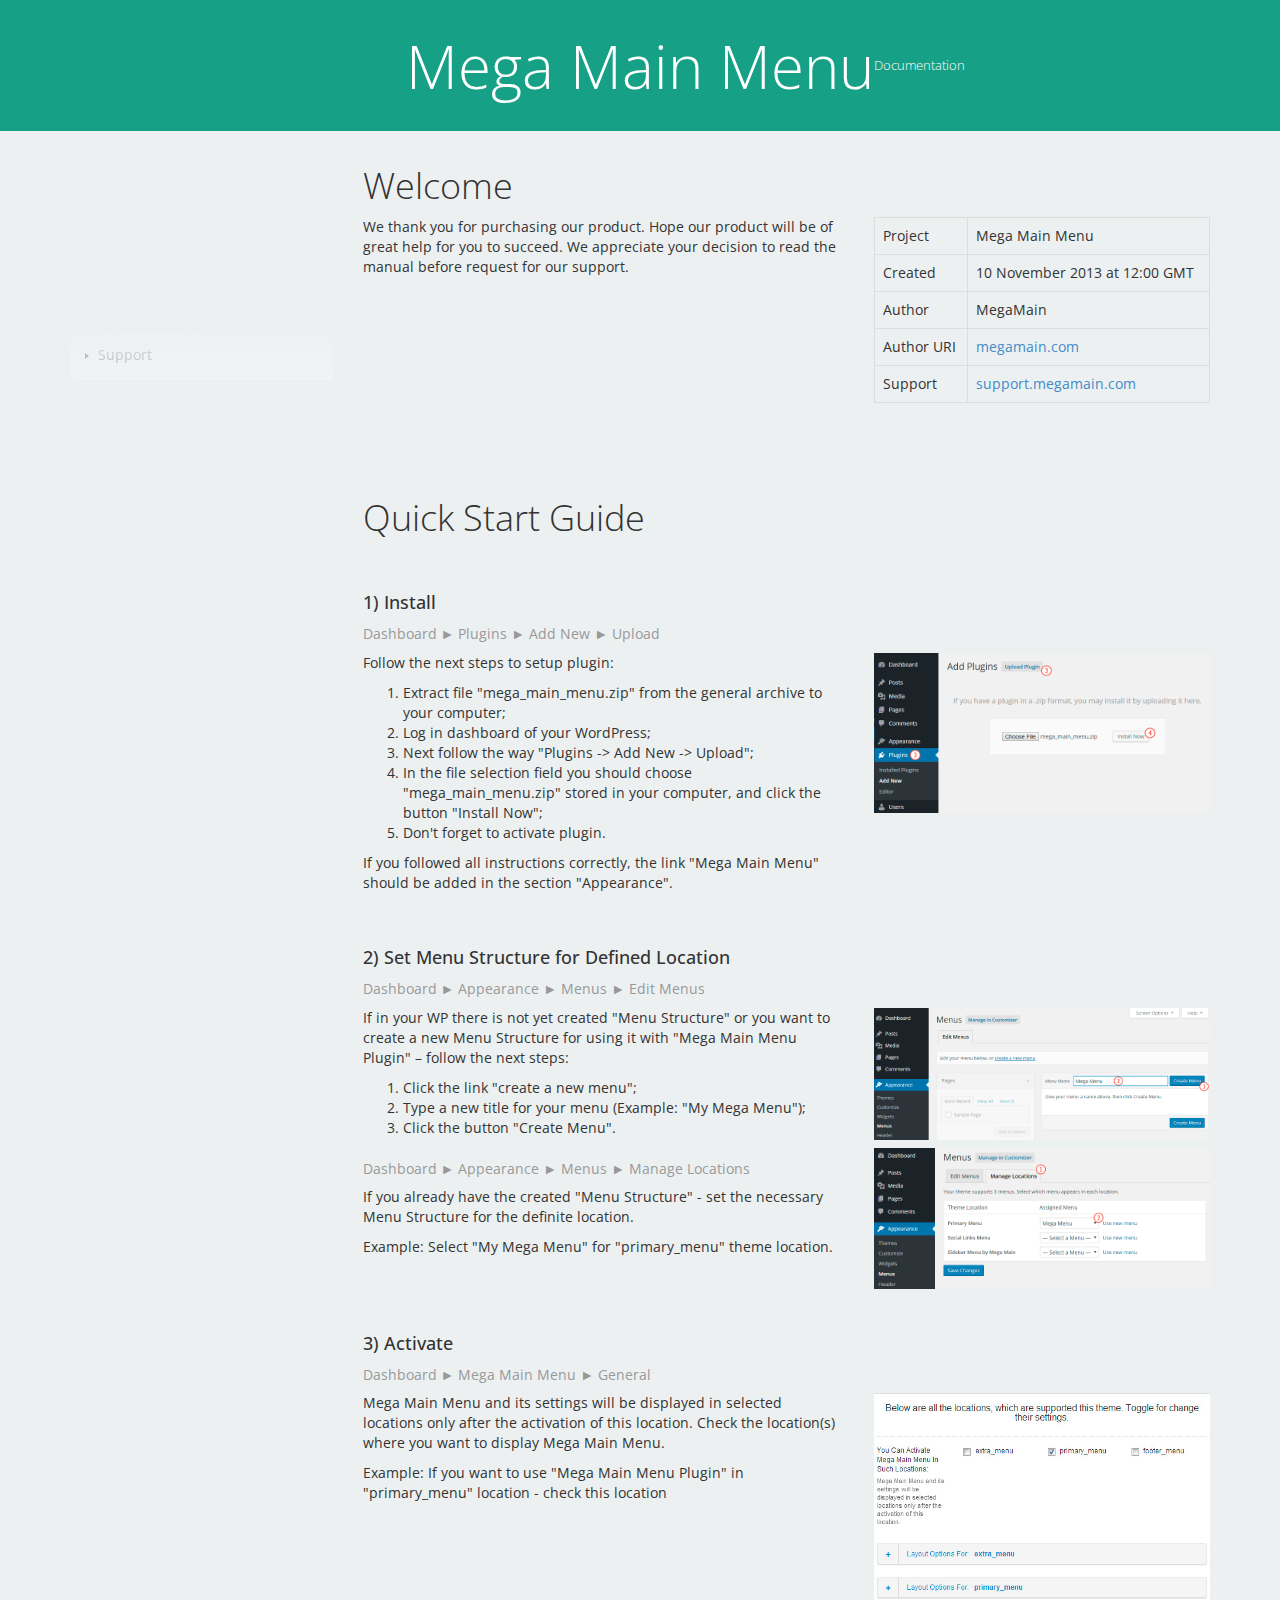
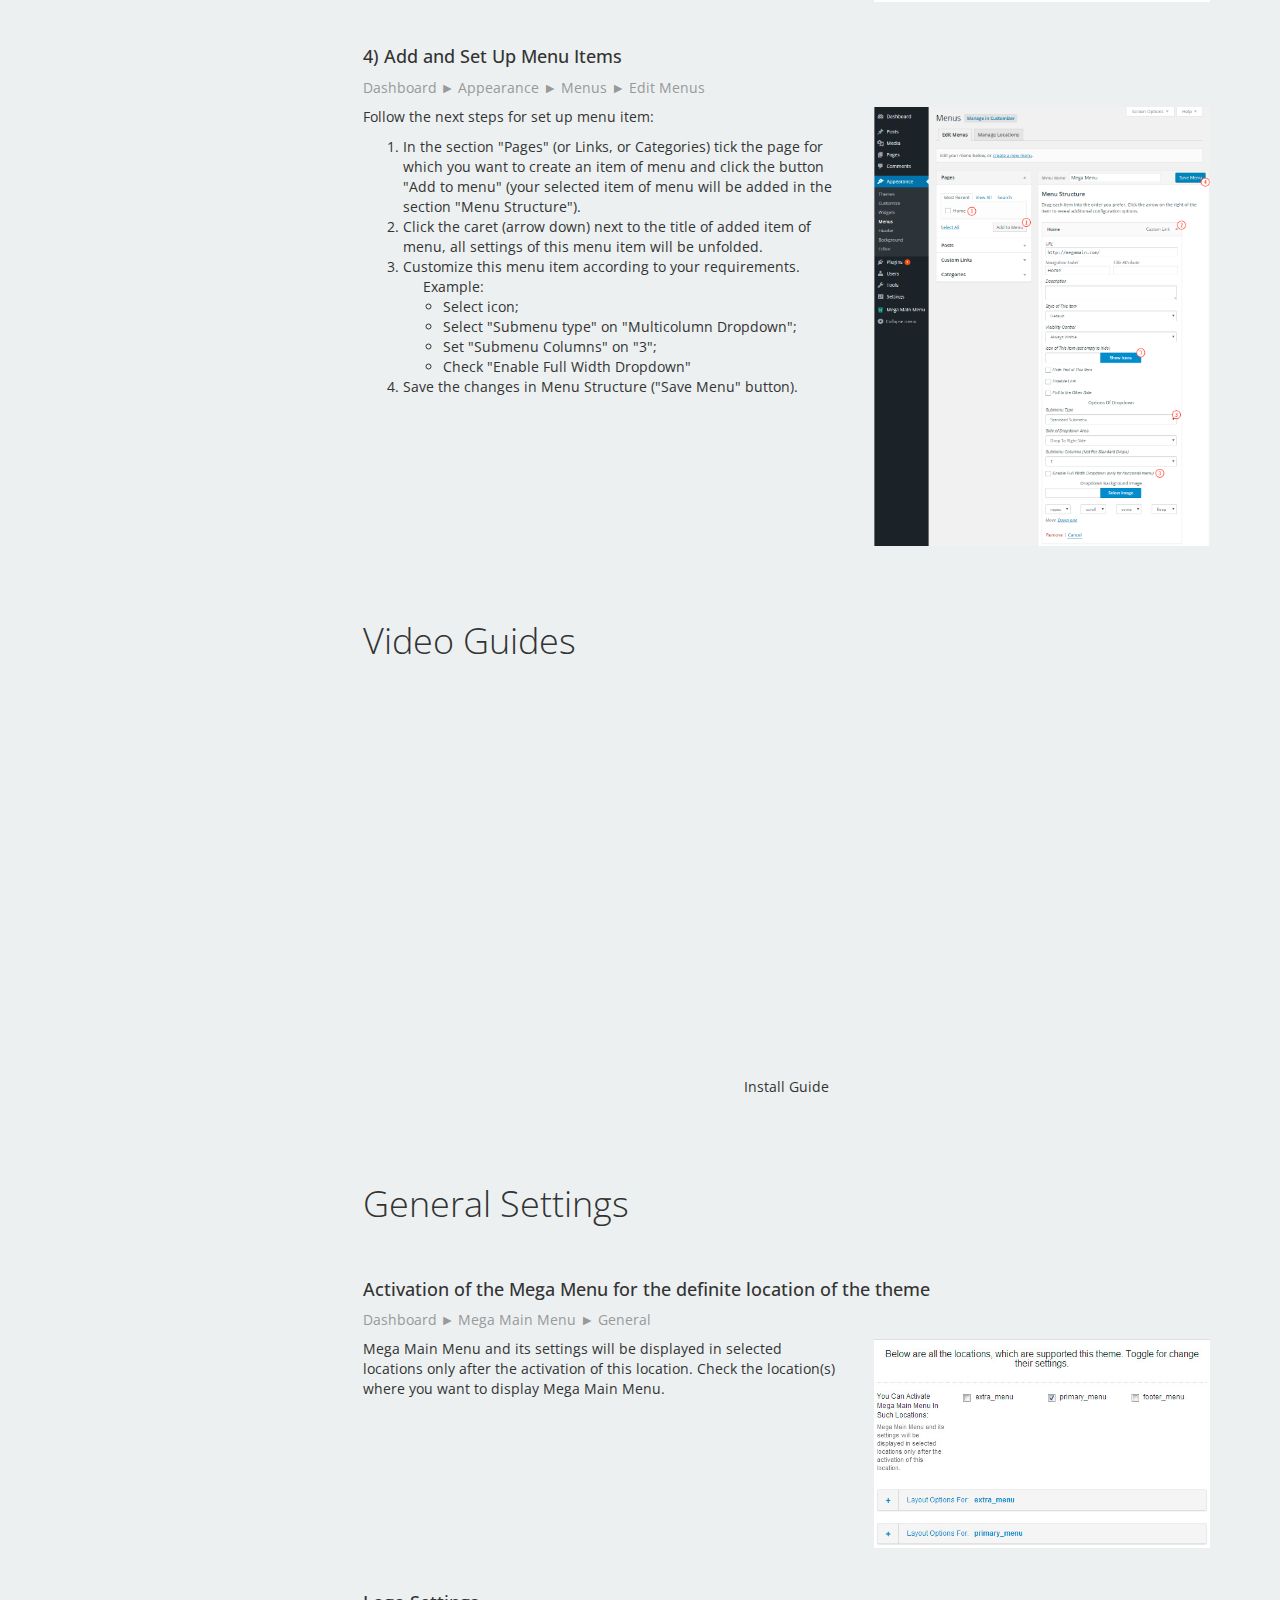
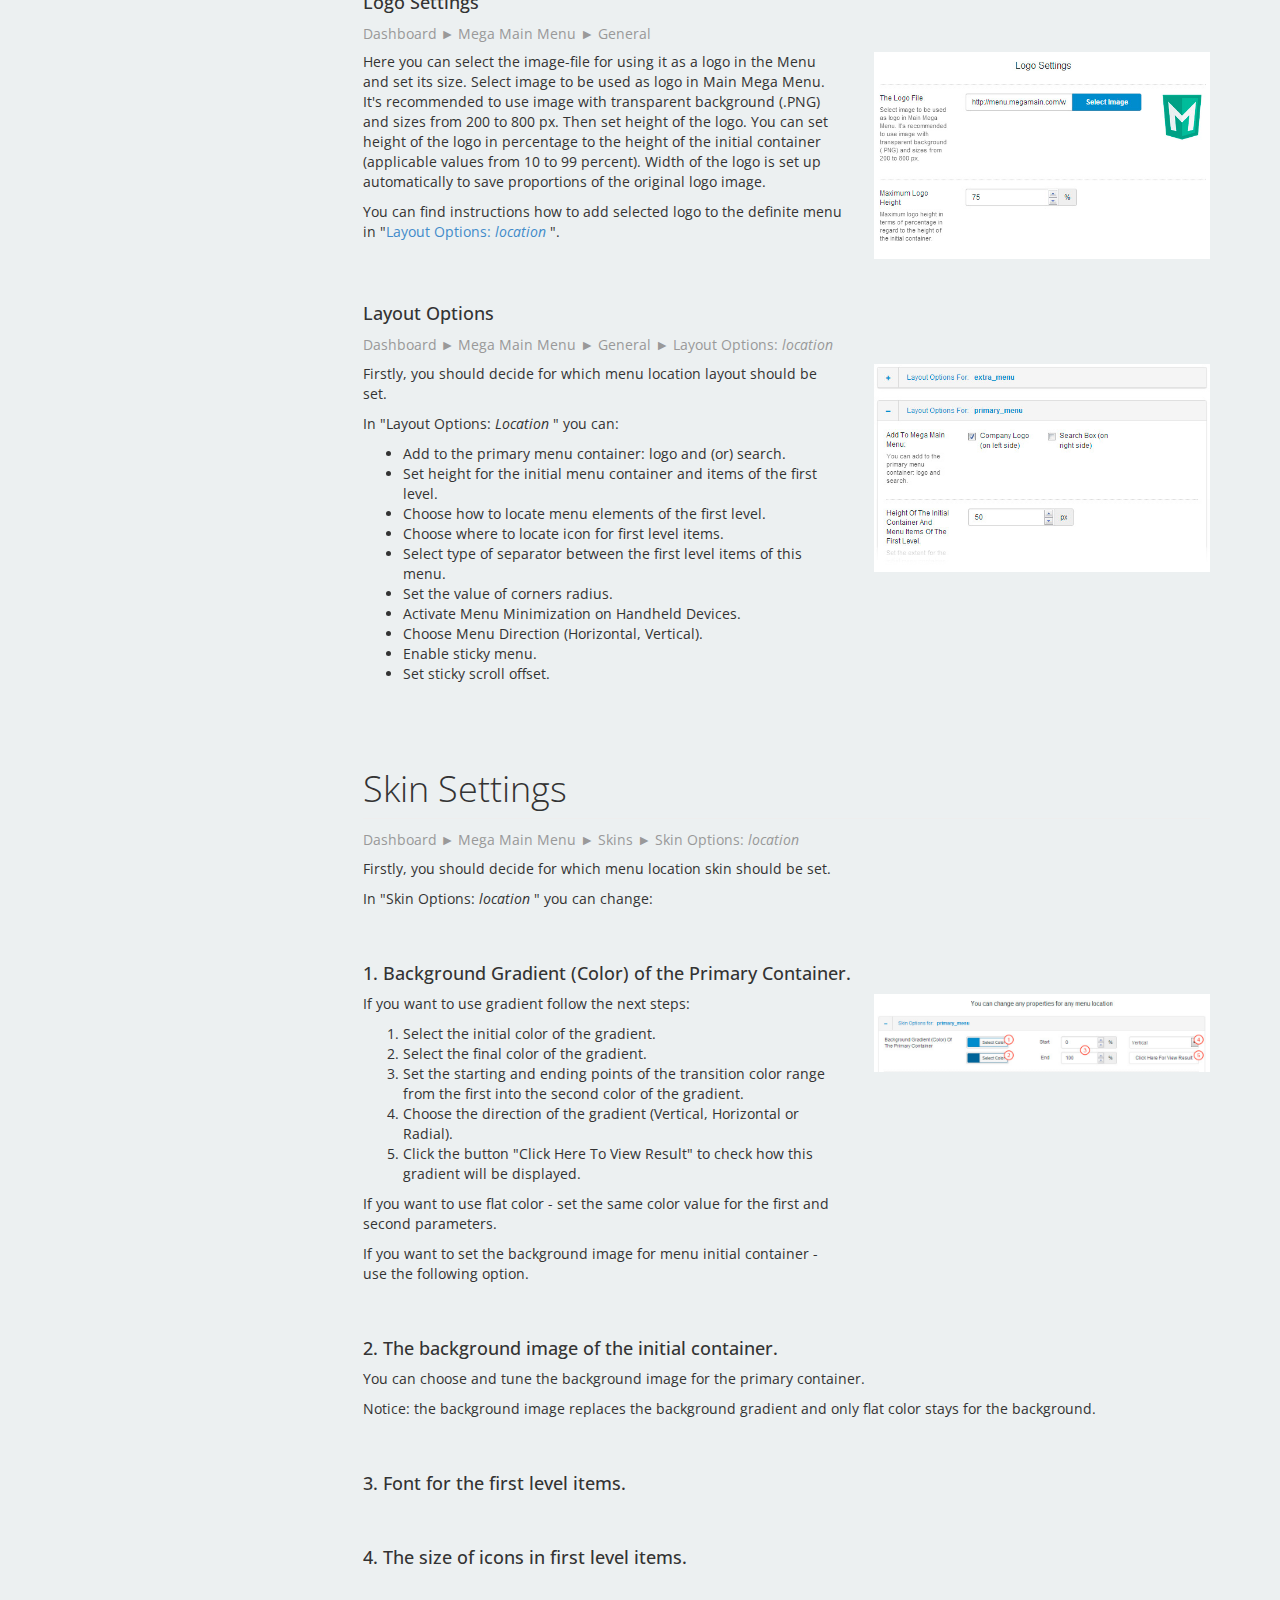
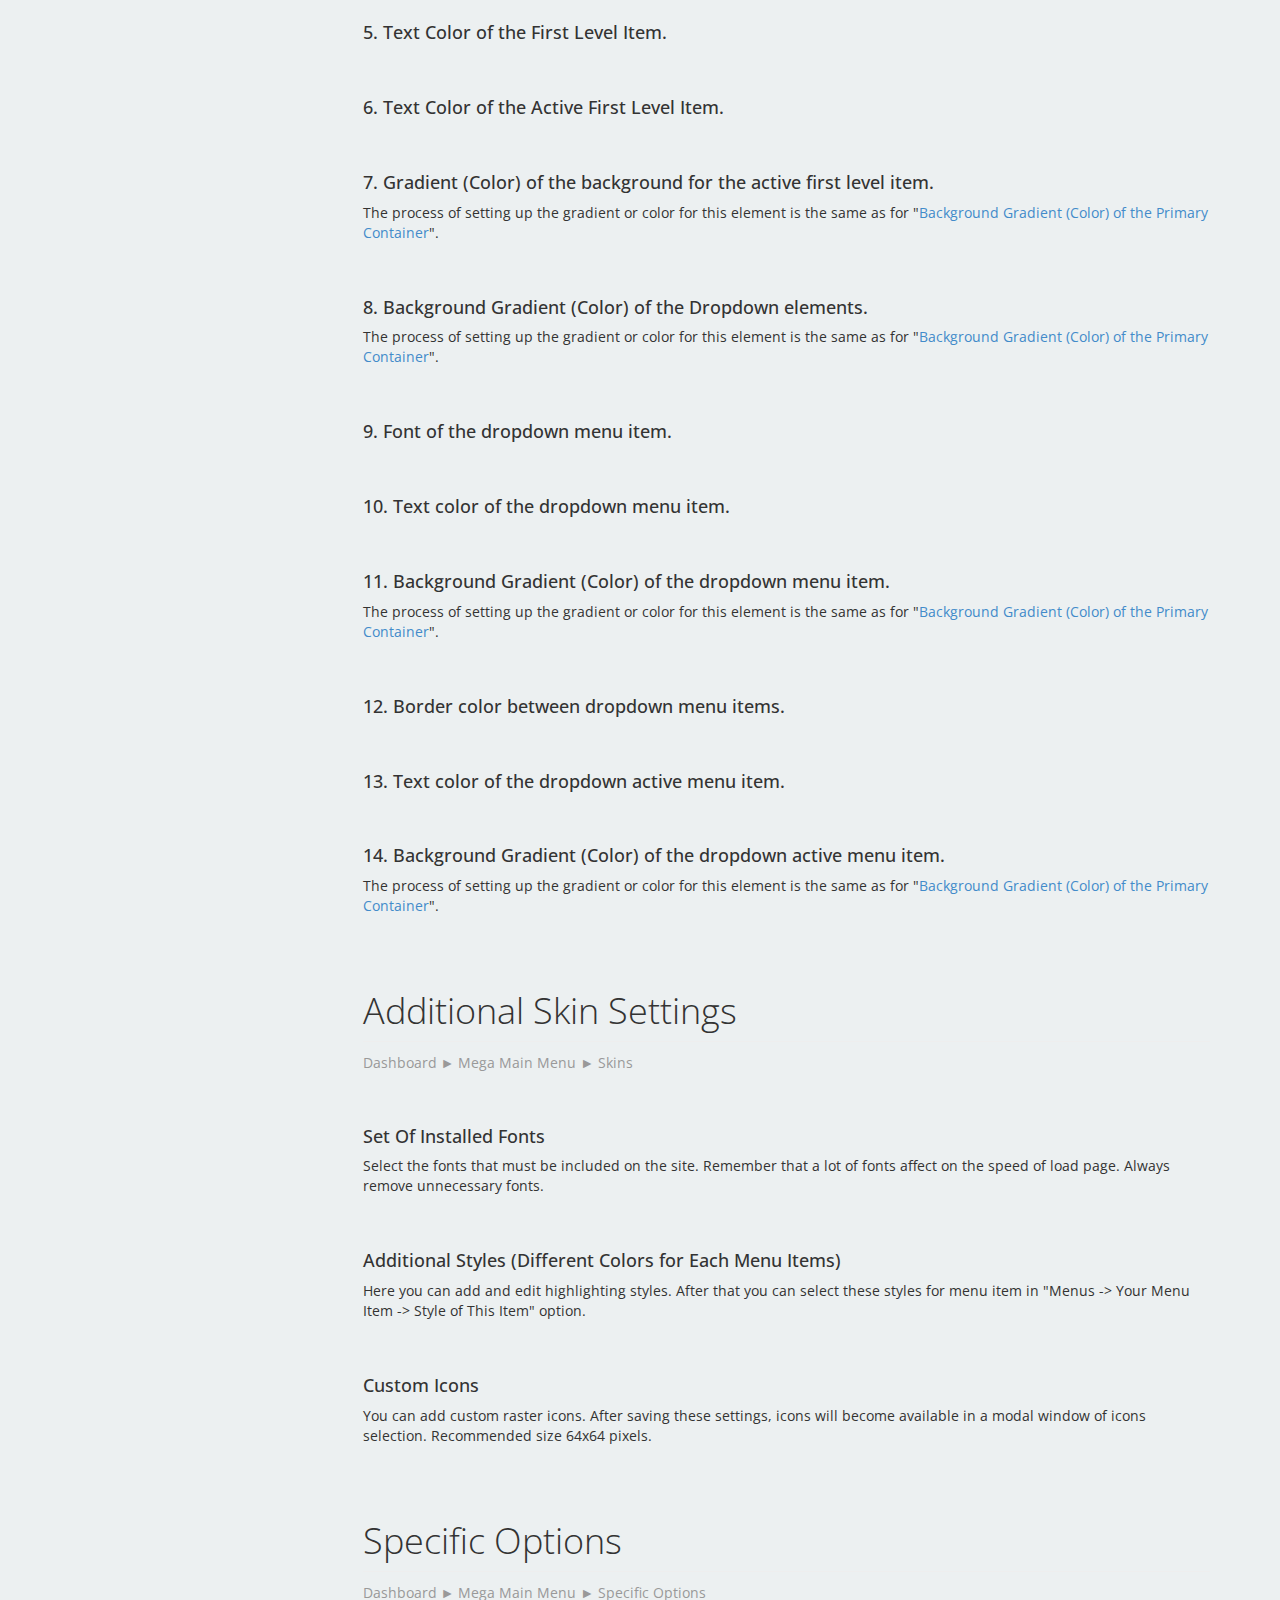
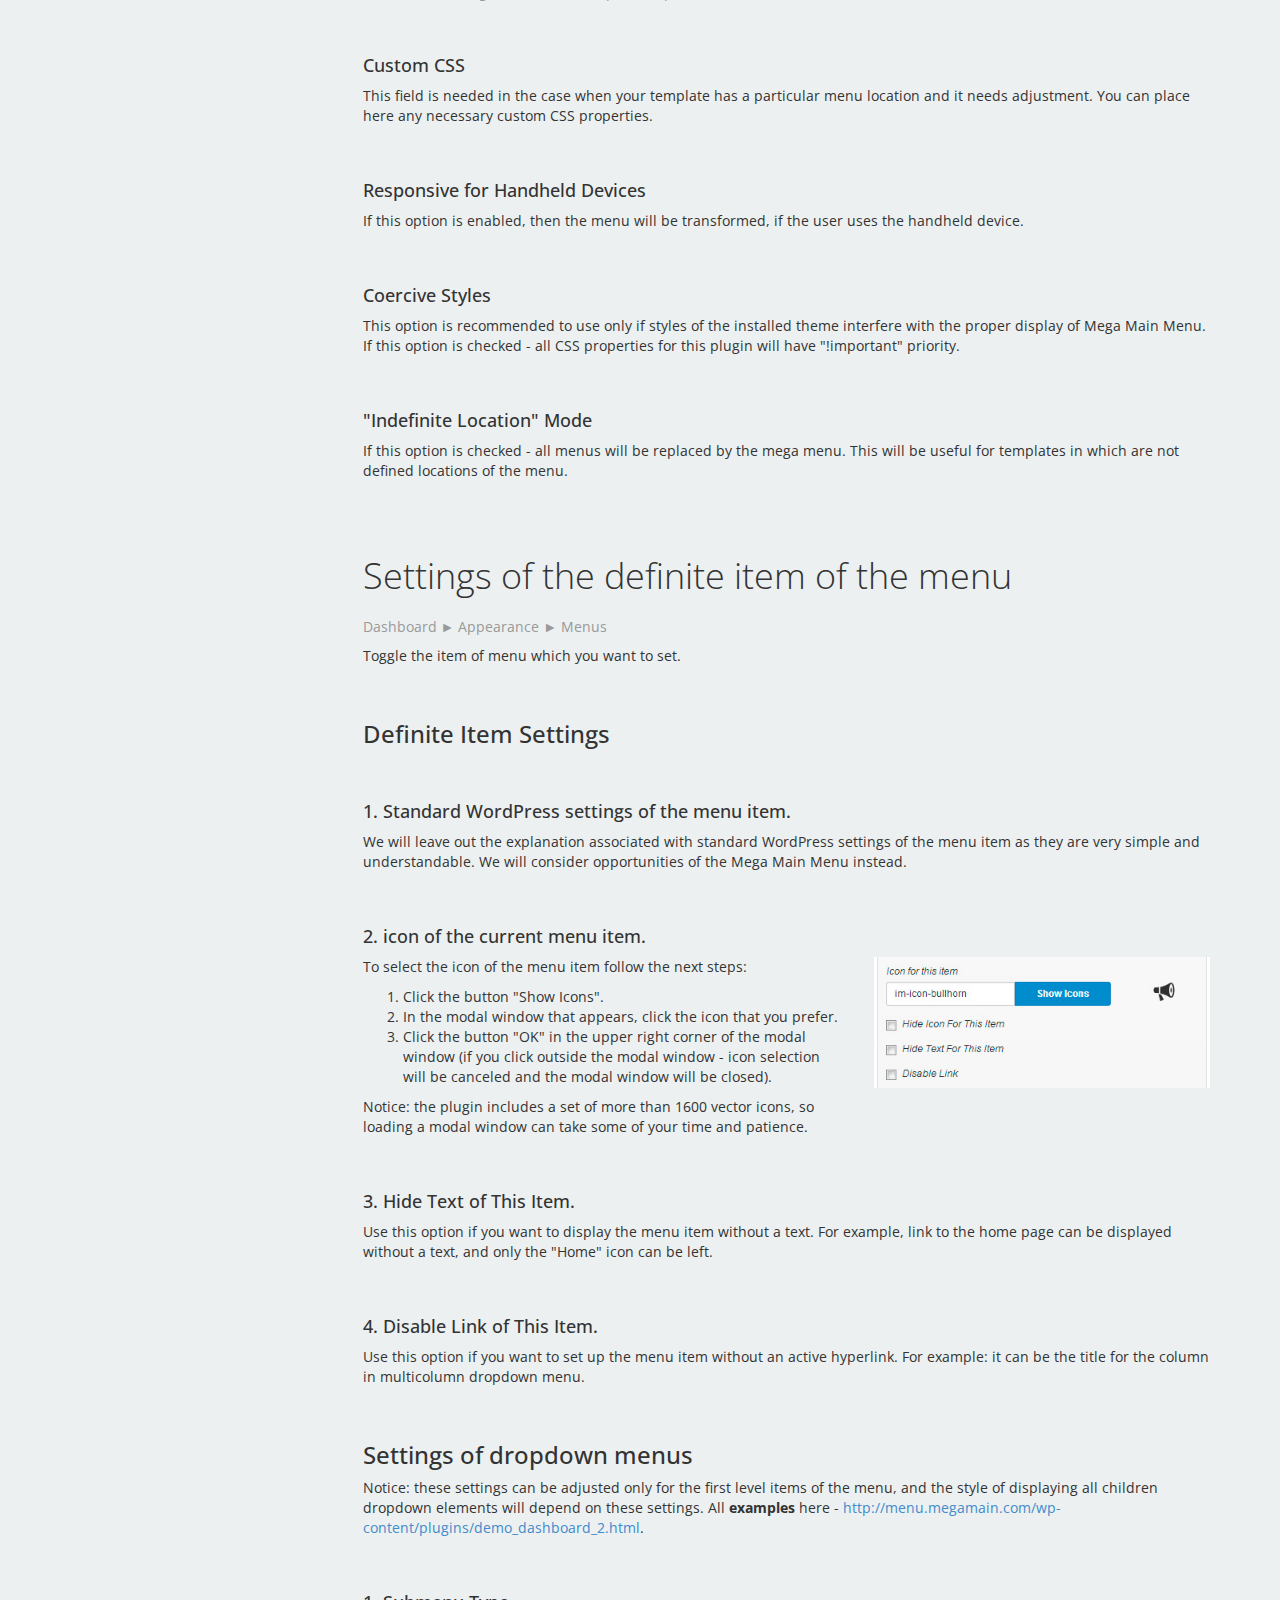
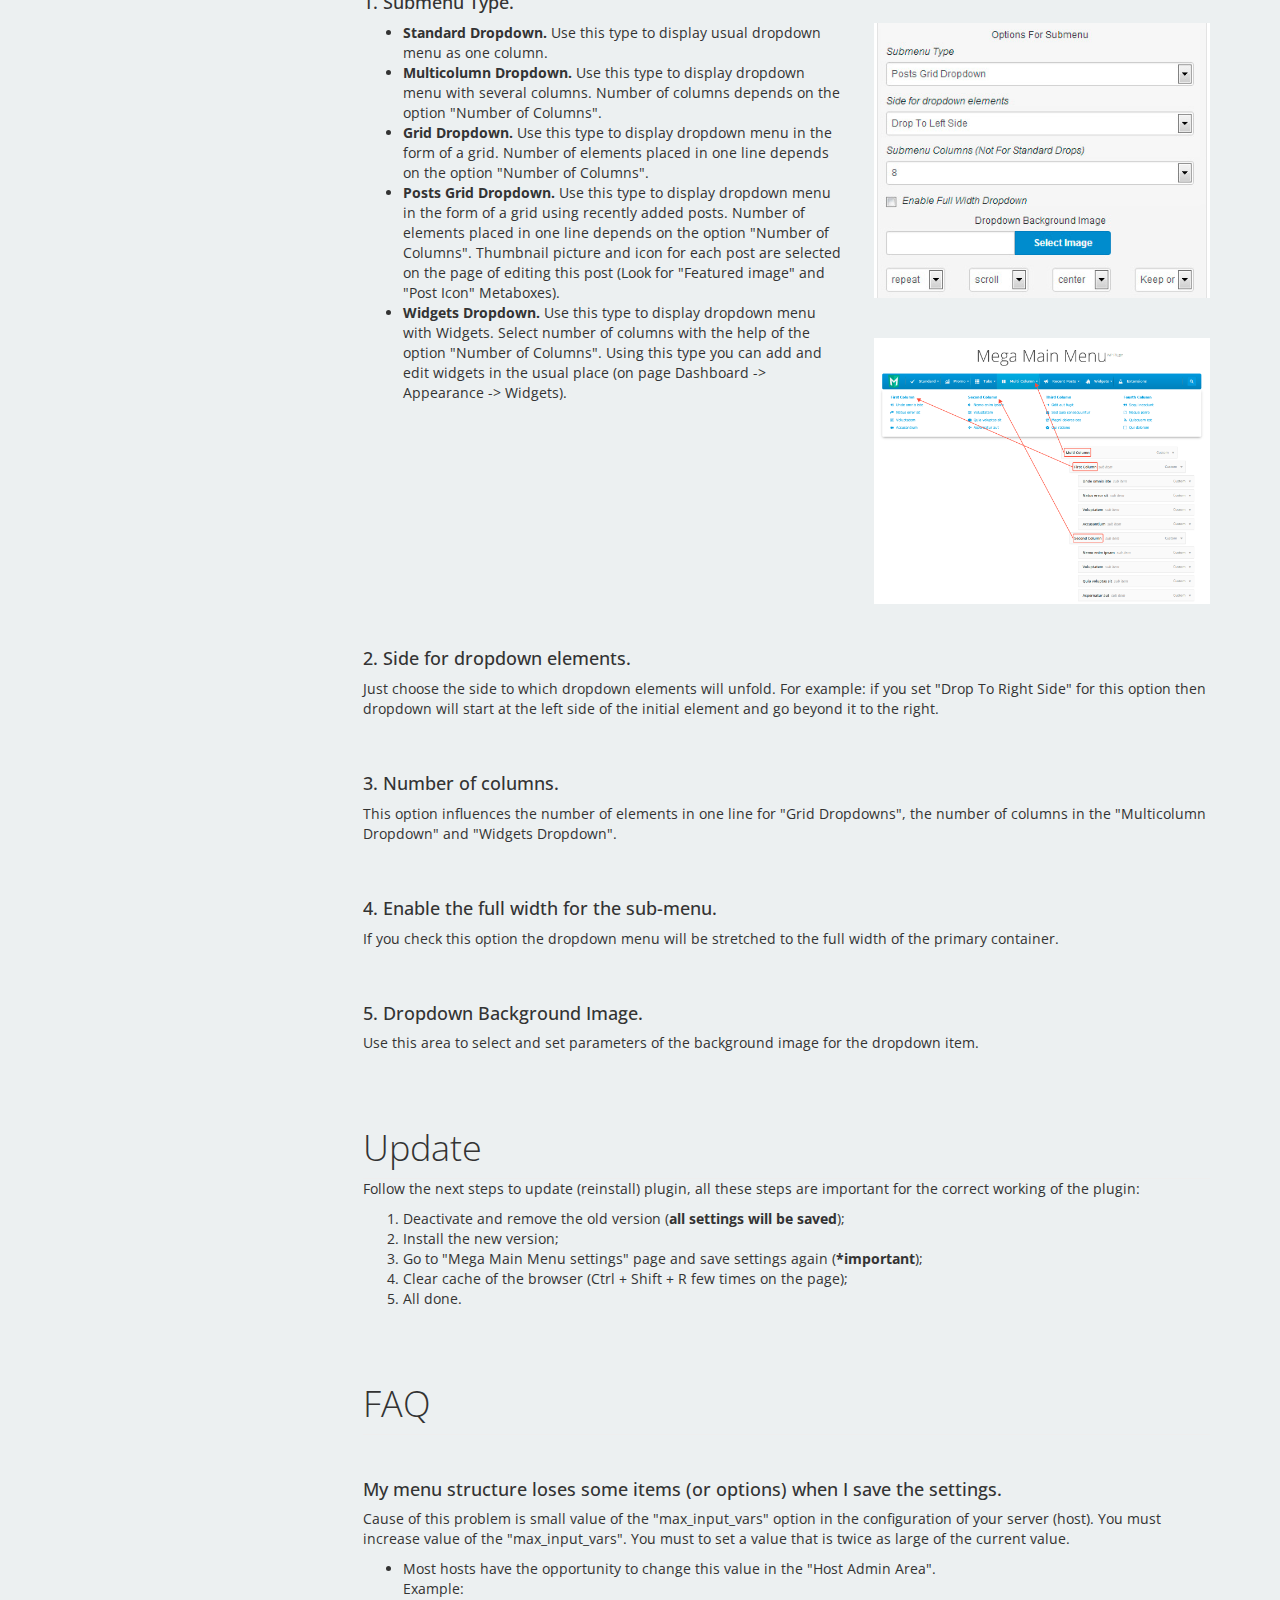
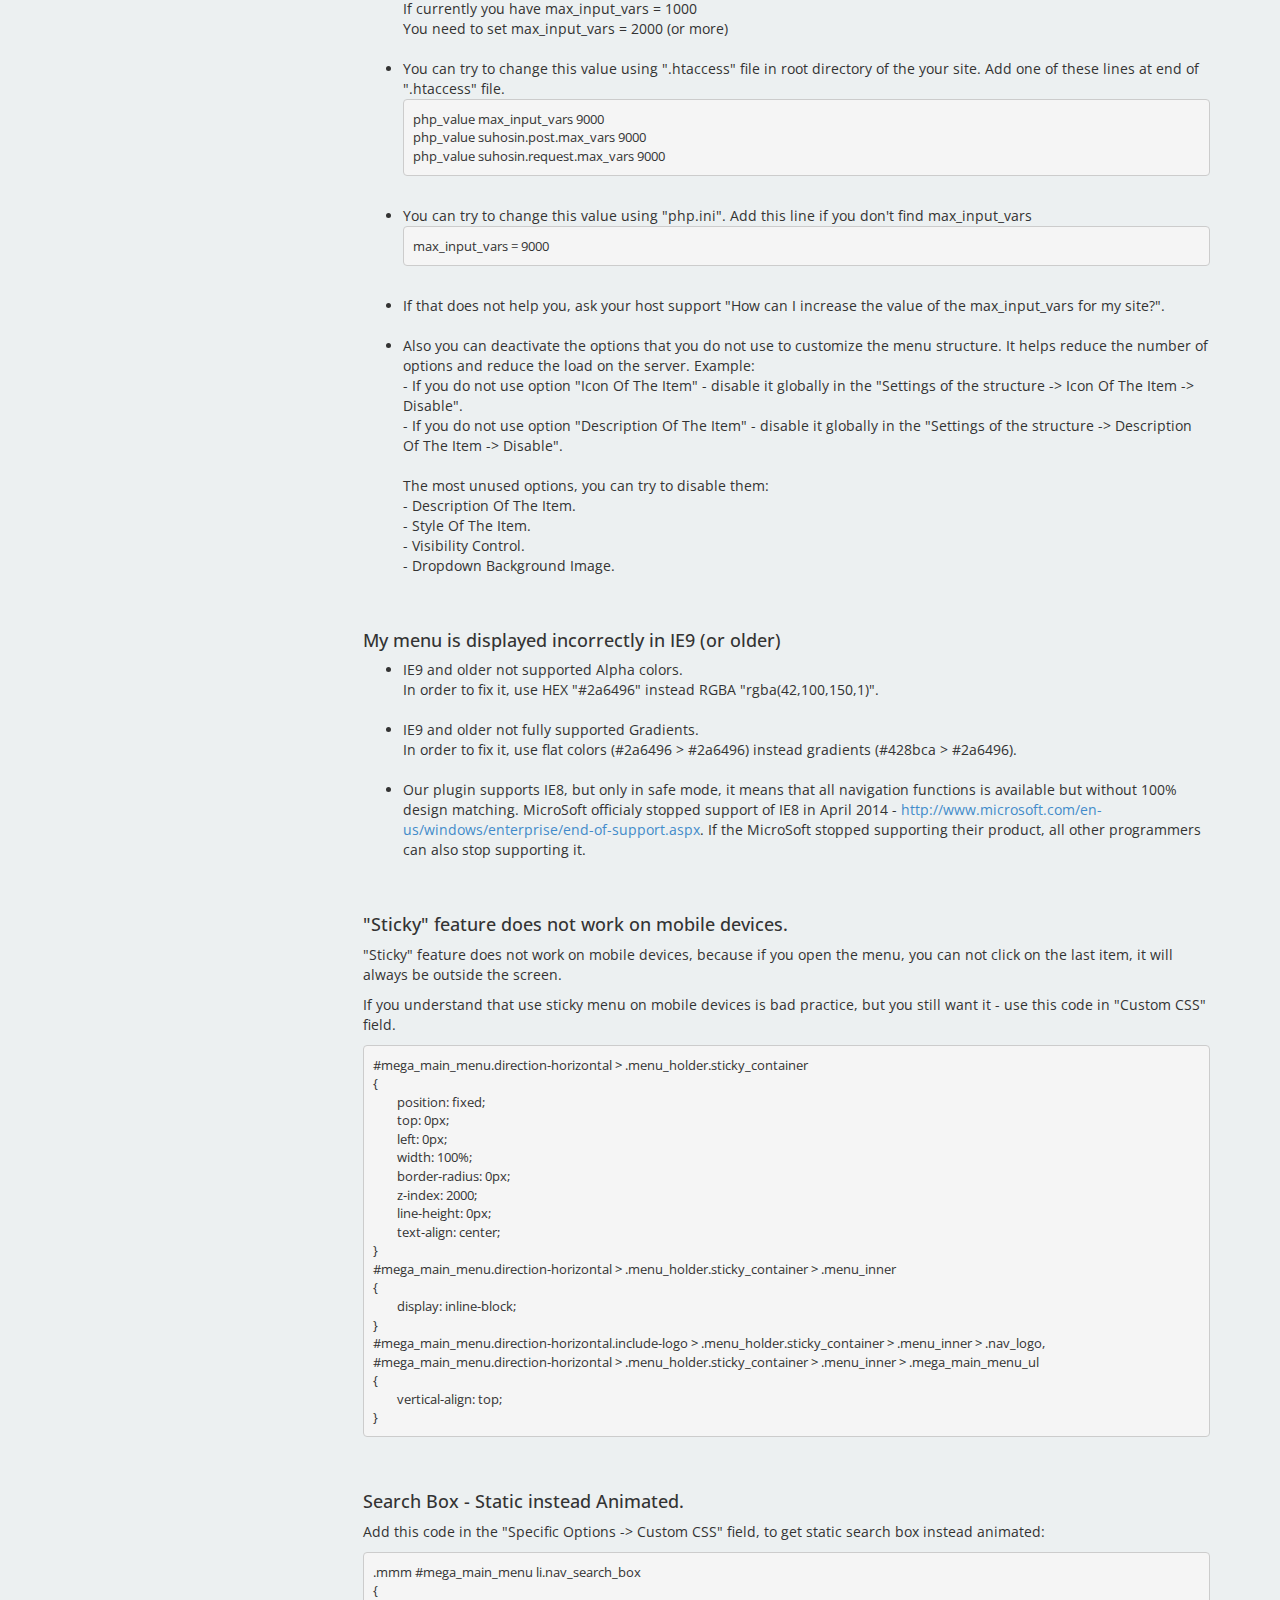
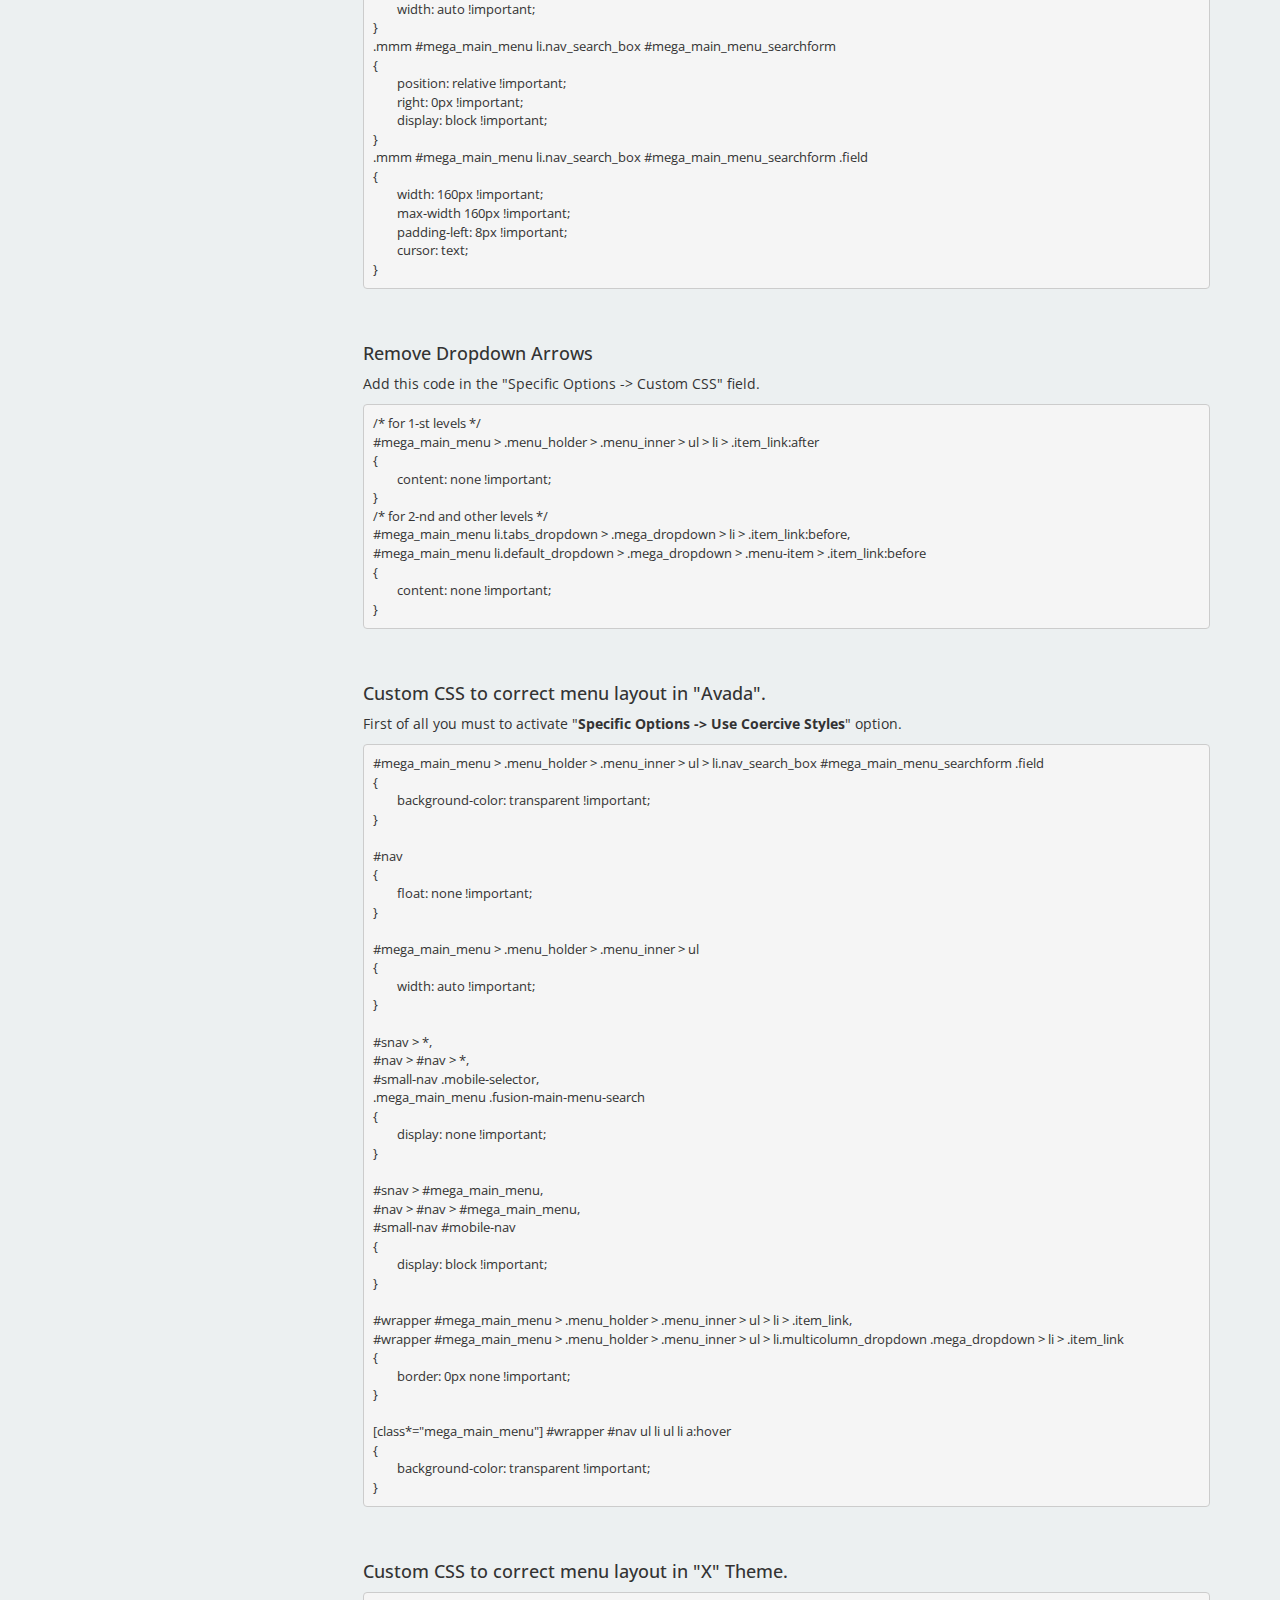
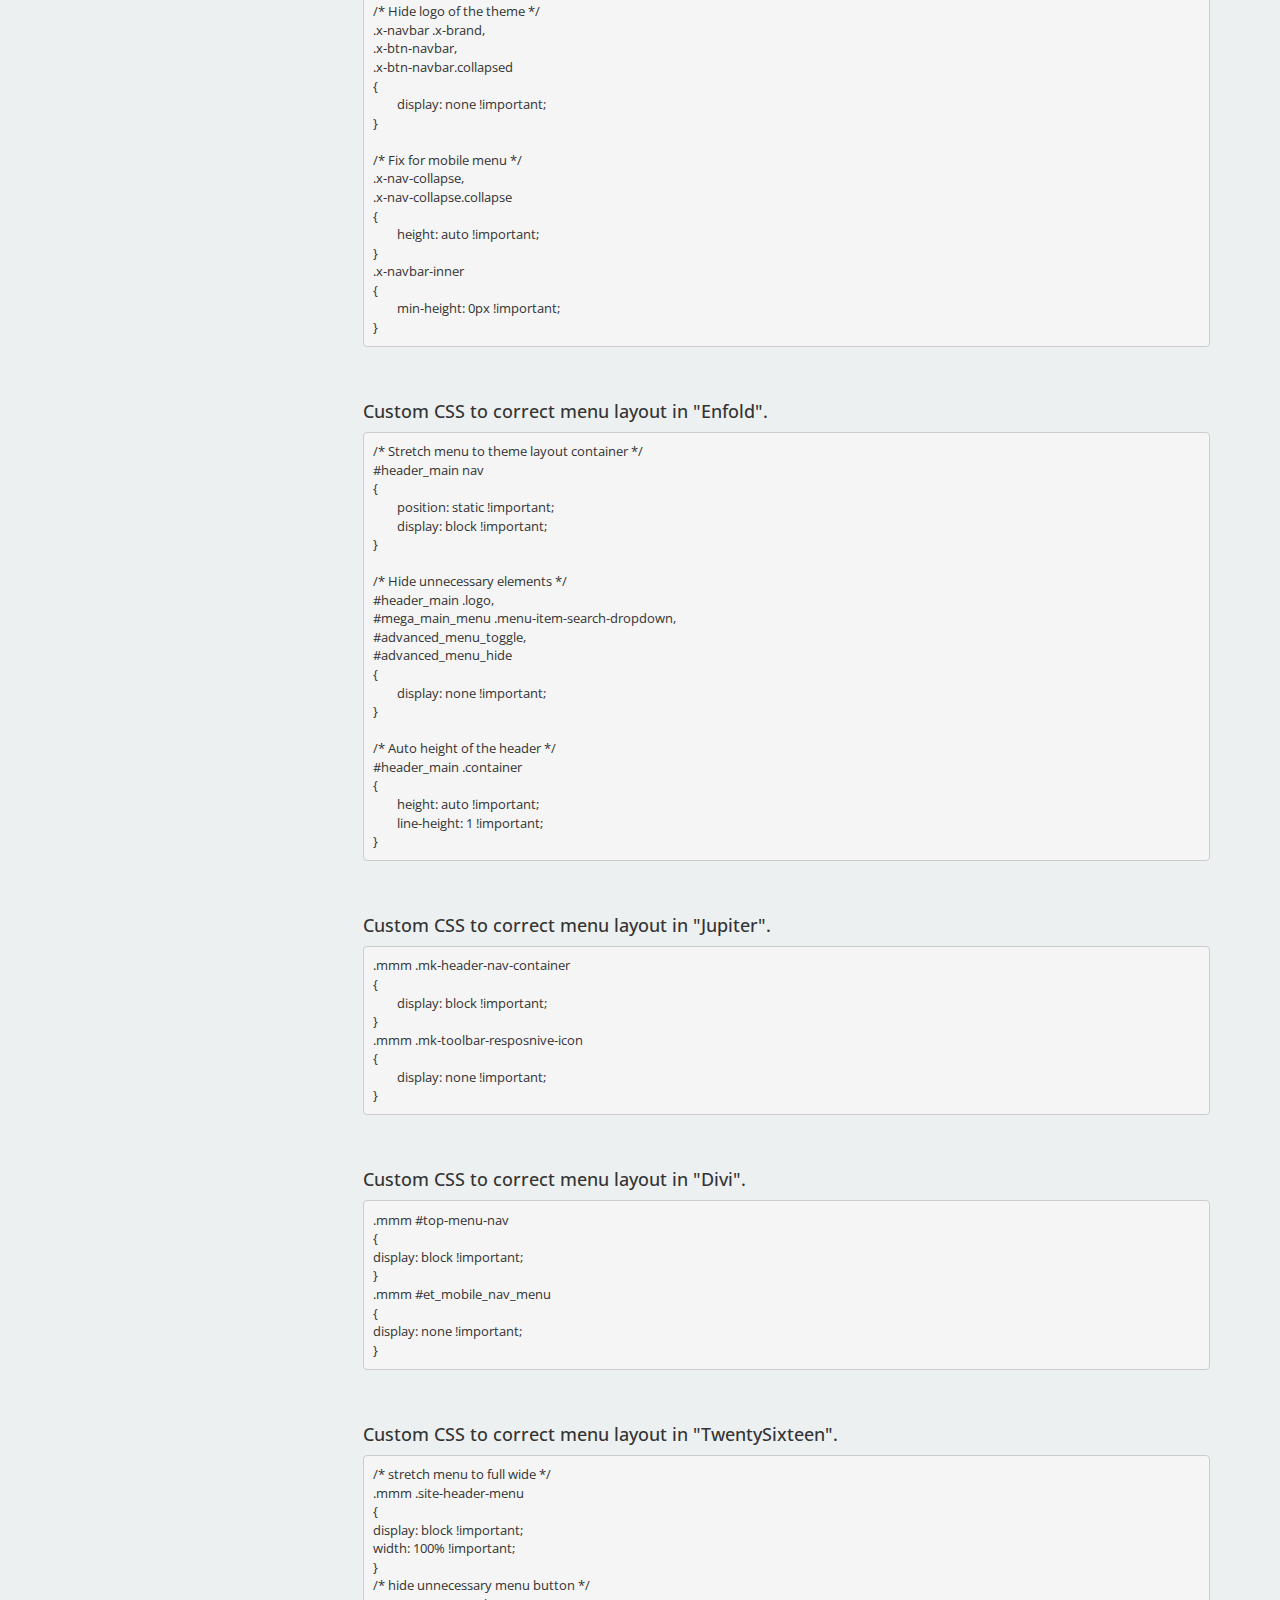
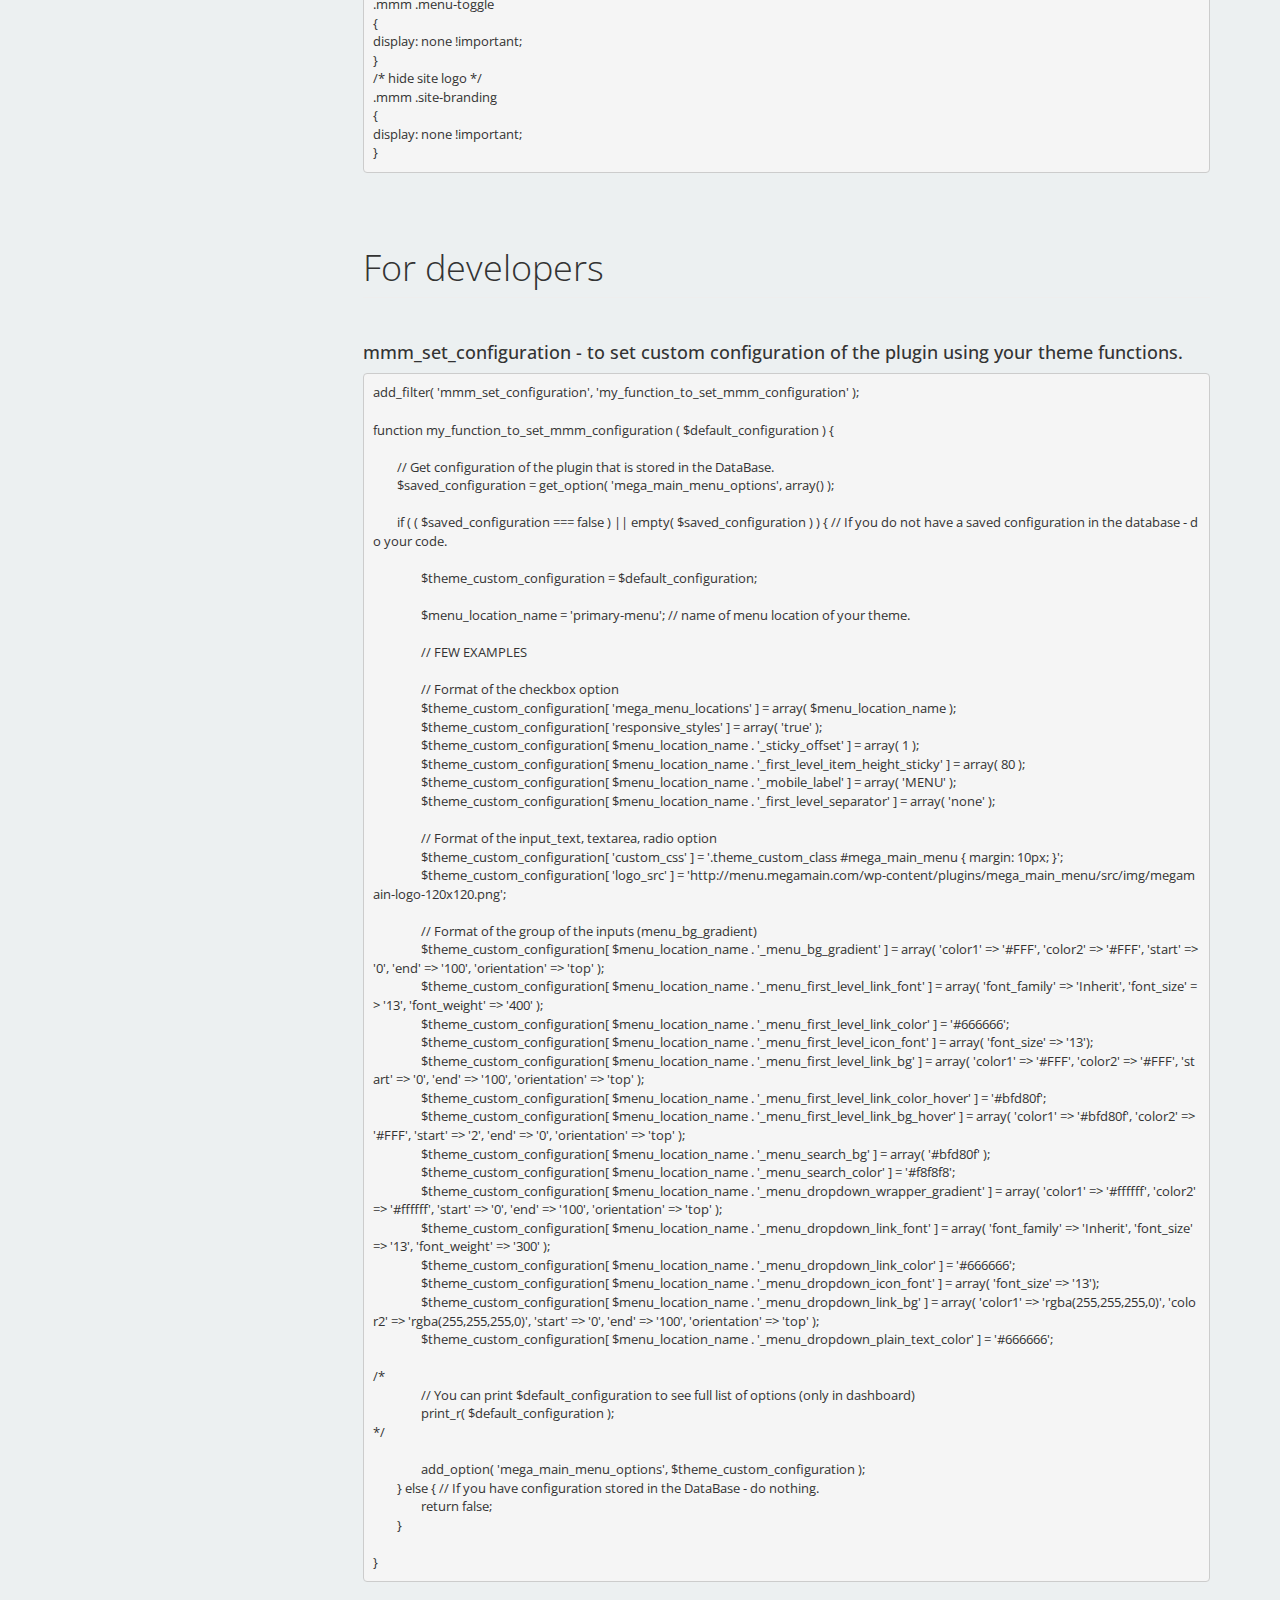
<file: Plugins/MegaMainMenu/documentation/index.html>
<!DOCTYPE html>
<html xmlns="http://www.w3.org/1999/xhtml" lang="en-US">
	<head>
		<meta http-equiv="X-UA-Compatible" content="IE=edge,chrome=1" />
		<meta http-equiv="Content-Type" content="text/html; charset=utf-8"/>
		<title>Mega Main Menu | Manual</title>
		<link href='http://fonts.googleapis.com/css?family=Open+Sans:300,400,600&subset=latin,cyrillic' rel='stylesheet' type='text/css'>
		<link rel="shortcut icon" href="src/img/favicon.ico">
		<link rel="stylesheet" type="text/css" media="all" href="src/css/bootstrap.min.css" />
		<link rel="stylesheet" type="text/css" media="all" href="src/css/docs.css" />
		<script type="text/javascript" src="src/js/jquery.js"></script>
		<script type="text/javascript" src="src/js/bootstrap.min.js"></script>
		<script type="text/javascript" src="https://google-code-prettify.googlecode.com/svn/loader/run_prettify.js?skin=desert"></script>
		<script type="text/javascript">
			jQuery('body').scrollspy({ target: '#docs_navigation' })
		</script>
	</head>
	<body data-spy="scroll" data-target="#docs_navigation">
		<div class="header">
			<div class="container">
				<div class="row">
					<div class="m_logo col-md-2 col-sm-12 col-xs-12">
					</div><!-- class="col-" -->
					<div class="mmm col-md-8 col-sm-12 col-xs-12">
						<span>Mega Main Menu</span>
					</div><!-- class="col-" -->
					<div class="coming col-md-2 col-sm-12 col-xs-12">
					</div><!-- class="col-" -->
				</div>
			</div><!-- class="container" -->
		</div><!-- class="header" -->
		<div class="container">
			<div class="row">
				<div class="sidebar col-sm-3">
					<div class="sidebar_overlayer">
					</div>
					<div id="docs_navigation" class="bs-sidebar hidden-print affix">
						<ul class="nav bs-sidenav">            
							<li>
								<a href="#welcome">Welcome</a>
							</li>
							<li>
								<a href="#quick_start">Quick Start Guide</a>
								<ul class="nav">
									<li><a href="#install">1) Install</a></li>
									<li><a href="#set_menu_structure">2) Set Menu Structure for defined Location</a></li>
									<li><a href="#activate">3) Activate</a></li>
									<li><a href="#setup_items">4) Add and set up Menu Items</a></li>
								</ul>
							</li>
							<li>
								<a href="#video_guides">Video Guides</a>
							</li>
							<li>
								<a href="#general_settings">General Settings</a>
								<ul class="nav">
									<li><a href="#activation">Activation</a></li>
									<li><a href="#logo_file">Logo Settings</a></li>
									<li><a href="#layout">Layout Options: <em>Location</em></a></li>
								</ul>
							</li>
							<li>
								<a href="#skin">Skin Settings</a>
								<ul class="nav">
									<li><a href="#additional_skin_settings">Additional Skin Settings</a></li>
								</ul>
							</li>
							<li>
								<a href="#specific_options">Specific Options</a>
							</li>
							<li>
								<a href="#menu_item_settings">Settings of the Definite Menu Item</a>
								<ul class="nav">
									<li><a href="#first_level_settings">Definite Item Settings</a></li>
									<li><a href="#dropdown_settings">Settings of Dropdown Menus</a></li>
								</ul>
							</li>
							<li>
								<a href="#update">Update</a>
							</li>
							<li>
								<a href="#faq">FAQ</a>
								<ul class="nav">
									<li><a href="#max_input_vars">Lost settings after Save</a></li>
									<li><a href="#ie9">Appearance in the IE9</a></li>
									<li><a href="#sticky_on_mobile">Sticky on Mobile</a></li>
									<li><a href="#static_searchbox">Static Search Box</a></li>
									<li><a href="#remove_dropdown_arrows">Remove Dropdown Arrows</a></li>
									<li><a href="#custom_css_avada">Cutom CSS - "Avada"</a></li>
									<li><a href="#custom_css_x">Cutom CSS - "X"</a></li>
									<li><a href="#custom_css_enfold">Cutom CSS - "Enfold"</a></li>
									<li><a href="#custom_css_jupiter">Cutom CSS - "Jupiter"</a></li>
									<li><a href="#custom_css_divi">Cutom CSS - "Divi"</a></li>
									<li><a href="#custom_css_twentysixteen">Cutom CSS - "TwentySixteen"</a></li>
								</ul>
							</li>
							<li>
								<a href="#for_developers">For Developers</a>
								<ul class="nav">
									<li><a href="#mmm_set_configuration">Set custom configuration</a></li>
									<li><a href="#mmm_skin_extend">Add custom CSS</a></li>
									<li><a href="#mmm_container_class">Add extra CSS classes</a></li>
								</ul>
							</li>
							<li>
								<a href="#support">Support</a>
							</li>
						</ul>
					</div><!-- class="sidebar" -->
				</div><!-- class="sidebar" -->
				<div class="primary_content col-sm-9">
					<div class="bs-docs-section">
						<div class="page-header no_top_margin">
							<h1 id="welcome">Welcome</h1>
						</div>
						<div class="row">
							<div class="col-xs-12 col-sm-7">
								<p>We thank you for purchasing our product. Hope our product will be of great help for you to succeed. We appreciate your decision to read the manual before request for our support.</p>
							</div>
							<div class="col-xs-12 col-sm-5 image_container">
								<table class="table table-bordered">
									<tr>
										<td>
											Project
										</td>
										<td>
											Mega Main Menu
										</td>
									</tr>
									<tr>
										<td>
											Created
										</td>
										<td>
											10 November 2013 at 12:00 GMT
										</td>
									</tr>
									<tr>
										<td>
											Author
										</td>
										<td>
											MegaMain
										</td>
									</tr>
									<tr>
										<td>
											Author URI
										</td>
										<td>
											<a href="http://megamain.com">megamain.com</a>
										</td>
									</tr>
									<tr>
										<td>
											Support
										</td>
										<td>
											<a href="http://support.megamain.com">support.megamain.com</a>
										</td>
									</tr>
								</table>
							</div><!-- /image_container -->
						</div><!-- /row -->
						<!-- /welcome -->

						<div class="page-header">
							<h1 id="quick_start">Quick Start Guide</h1>
						</div>
						<h4 id="install" class="small_caption">1) Install</h4>
						<h4><small>Dashboard &#9658; Plugins &#9658; Add New &#9658; Upload</small></h4>
						<div class="row">
							<div class="col-xs-12 col-sm-7">
								<p>Follow the next steps to setup plugin:</p>
								<ol>
									<li>
										Extract file "mega_main_menu.zip" from the general archive to your computer;
									</li>
									<li>
										Log in dashboard of your WordPress;
									</li>
									<li>
										Next follow the way "Plugins -> Add New -> Upload";
									</li>
									<li>
										In the file selection field you should choose "mega_main_menu.zip" stored in your computer, and click the button  "Install Now";
									</li>
									<li>
										Don't forget to activate plugin.
									</li>
								</ol>
								<p>If you followed all instructions correctly, the link "Mega Main Menu" should be added in the section "Appearance".</p>
							</div>
							<div class="col-xs-12 col-sm-5 image_container">
								<a href="src/img/sh_install.png"><img src="src/img/sh_install.png" /></a>
							</div><!-- /image_container -->
						</div><!-- /row -->


						<h4 id="set_menu_structure" class="small_caption">2) Set Menu Structure for Defined Location</h4>
						<h4><small>Dashboard &#9658; Appearance &#9658; Menus &#9658; Edit Menus</small></h4>
						<div class="row">
							<div class="col-xs-12 col-sm-7">
								<p>If in your WP there is not yet created "Menu Structure" or you want to create a new Menu Structure for using it with "Mega Main Menu Plugin" – follow the next steps:</p>
								<ol>
									<li>
										Click the link "create a new menu";
									</li>
									<li>
										Type a new title for your menu (Example: "My Mega Menu");
									</li>
									<li>
										Click the button "Create Menu".
									</li>
								</ol>
							</div>
							<div class="col-xs-12 col-sm-5 image_container">
								<a href="src/img/sh_create_menu.png"><img src="src/img/sh_create_menu.png" /></a>
							</div><!-- /image_container -->
						</div><!-- /row -->
						<div class="row">
							<div class="col-xs-12 col-sm-7">
								<h4><small>Dashboard &#9658; Appearance &#9658; Menus &#9658; Manage Locations</small></h4>
								<p>If you already have the created "Menu Structure" - set the necessary Menu Structure for the definite location.</p>
								<p>Example: Select "My Mega Menu" for "primary_menu" theme location.</p>
							</div>
							<div class="col-xs-12 col-sm-5 image_container">
								<a href="src/img/sh_select_menu_location.png"><img src="src/img/sh_select_menu_location.png" /></a>
							</div><!-- /image_container -->
						</div><!-- /row -->


						<h4 id="activate" class="small_caption">3) Activate</h4>
						<h4><small>Dashboard &#9658; Mega Main Menu &#9658; General</small></h4>
						<div class="row">
							<div class="col-xs-12 col-sm-7">
								<p>Mega Main Menu and its settings will be displayed in selected locations only after the activation of this location. Check the location(s) where you want to display Mega Main Menu.</p>
								<p>Example: If you want to use "Mega Main Menu Plugin" in "primary_menu" location - check this location</p>
							</div>
							<div class="col-xs-12 col-sm-5 image_container">
								<a href="src/img/sh_activate.png"><img src="src/img/sh_activate.png" /></a>
							</div><!-- /image_container -->
						</div><!-- /row -->


						<h4 id="setup_items" class="small_caption">4) Add and Set Up Menu Items</h4>
						<h4><small>Dashboard &#9658; Appearance &#9658; Menus &#9658; Edit Menus</small></h4>
						<div class="row">
							<div class="col-xs-12 col-sm-7">
								<p>Follow the next steps for set up menu item:</p>
								<ol>
									<li>
										In the section "Pages" (or Links, or Categories) tick the page for which you want to create an item of menu and click the button "Add to menu" (your selected item of menu will be added in the section "Menu Structure").
									</li>
									<li>
										Click the caret (arrow down) next to the title of added item of menu, all settings of this menu item will be unfolded.
									</li>
									<li>
										Customize this menu item according to your requirements. <br /> &nbsp; &nbsp; &nbsp;Example: 
										<ul>
											<li>
												Select icon; 
											</li>
											<li>
												Select "Submenu type" on "Multicolumn Dropdown";
											</li>
											<li>
												Set "Submenu Columns" on "3";
											</li>
											<li>
												Check "Enable Full Width Dropdown"
											</li>
										</ul>
									</li>
									<li>
										Save the changes in Menu Structure ("Save Menu" button).
									</li>
								</ol>
							</div>
							<div class="col-xs-12 col-sm-5 image_container">
								<a href="src/img/sh_setup_menu_item.png"><img src="src/img/sh_setup_menu_item.png" /></a>
							</div><!-- /image_container -->
						</div><!-- /row -->

						<!-- /quick_start -->


						<div class="page-header">
							<h1 id="video_guides">Video Guides</h1>
						</div>
						<div class="row">
							<div class="col-xs-12 col-sm-12 text-center">
								<iframe width="100%" height="400" src="https://www.youtube.com/embed/9ntZIhaHPL8" frameborder="0" allowfullscreen></iframe>
								<p>Install Guide</p>
							</div>
							<div class="col-xs-12 col-sm-12 text-center">
							</div>
							<div class="col-xs-12 col-sm-12 text-center">
							</div>
						</div><!-- /row -->

						<!-- /video_guides -->


						<div class="page-header">
							<h1 id="general_settings">General Settings</h1>
						</div>

						<h4 id="activation" class="small_caption">Activation of the Mega Menu for the definite location of the theme</h4>
						<h4><small>Dashboard &#9658; Mega Main Menu &#9658; General</small></h4>
						<div class="row">
							<div class="col-xs-12 col-sm-7">
								<p>Mega Main Menu and its settings will be displayed in selected locations only after the activation of this location. Check the location(s) where you want to display Mega Main Menu.</p>
							</div>
							<div class="col-xs-12 col-sm-5 image_container">
								<a href="src/img/sh_activate.png"><img src="src/img/sh_activate.png" /></a>
							</div><!-- /image_container -->
						</div><!-- /row -->

						<h4 id="logo_file" class="small_caption">Logo Settings</h4>
						<h4><small>Dashboard &#9658; Mega Main Menu &#9658; General</small></h4>
						<div class="row">
							<div class="col-xs-12 col-sm-7">
								<p>Here you can select the image-file for using it as a logo in the Menu and set its size. Select image to be used as logo in Main Mega Menu. It's recommended to use image with transparent background (.PNG) and sizes from 200 to 800 px. Then set height of the logo. You can set height of the logo in percentage to the height of the initial container (applicable values from 10 to 99 percent). Width of the logo is set up automatically to save proportions of the original logo image.</p>
								<p>You can find instructions how to add selected logo to the definite menu in "<a href="#layout">Layout Options: <em>location</em></a> ".</p>
							</div>
							<div class="col-xs-12 col-sm-5 image_container">
								<a href="src/img/sh_logo.png"><img src="src/img/sh_logo.png" /></a>
							</div><!-- /image_container -->
						</div><!-- /row -->

						<h4 id="layout" class="small_caption">Layout Options</h4>
						<h4><small>Dashboard &#9658; Mega Main Menu &#9658; General &#9658; Layout Options: <em>location</em></small></h4>
						<div class="row">
							<div class="col-xs-12 col-sm-7">
								<p>Firstly, you should decide for which menu location layout should be set.</p>
								<p>In "Layout Options: <em>Location</em> " you can:</p>
								<ul>
									<li>
										Add to the primary menu container: logo and (or) search.
									</li>
									<li>
										Set height for the initial menu container and items of the first level.
									</li>
									<li>
										Choose how to locate menu elements of the first level.
									</li>
									<li>
										Choose where to locate icon for first level items.
									</li>
									<li>
										Select type of separator between the first level items of this menu.
									</li>
									<li>
										Set the value of corners radius.
									</li>
									<li>
										Activate Menu Minimization on Handheld Devices.
									</li>
									<li>
										Choose Menu Direction (Horizontal, Vertical).
									</li>
									<li>
										Enable sticky menu.
									</li>
									<li>
										Set sticky scroll offset.
									</li>
								</ul>
							</div>
							<div class="col-xs-12 col-sm-5 image_container">
								<a href="src/img/sh_layout_options.png"><img src="src/img/sh_layout_options.png" /></a>
							</div><!-- /image_container -->
						</div><!-- /row -->
						<!-- /general_settings -->

						<div class="page-header">
							<h1 id="skin">Skin Settings</h1>
						</div>
						<h4><small>Dashboard &#9658; Mega Main Menu &#9658; Skins &#9658; Skin Options: <em>location</em></small></h4>
						<p>Firstly, you should decide for which menu location skin should be set.</p>
						<p>In "Skin Options: <em>location</em> " you can change:</p>
						<h4 id="menu_bg_gradient" class="small_caption">1. Background Gradient (Color) of the Primary Container.</h4>
						<div class="row">
							<div class="col-xs-12 col-sm-7">
								<p>If you want to use gradient follow the next steps:</p>
								<ol>
									<li>
										Select the initial color of the gradient.
									</li>
									<li>
										Select the final color of the gradient.
									</li>
									<li>
										Set the starting and ending points of the transition color range from the first into the second color of the gradient.
									</li>
									<li>
										Choose the direction of the gradient (Vertical, Horizontal or Radial).
									</li>
									<li>
										Click the button "Click Here To View Result" to check how this gradient will be displayed.
									</li>
								</ol>
								<p>If you want to use flat color - set the same color value for the first and second parameters.</p>
								<p>If you want to set the background image for menu initial container - use the following option.</p>
							</div>
							<div class="col-xs-12 col-sm-5 image_container">
								<a href="src/img/sh_gradient.png"><img src="src/img/sh_gradient.png" /></a>
							</div><!-- /image_container -->
						</div><!-- /row -->
						<h4 id="menu_bg_image" class="small_caption">2. The background image of the initial container.</h4>
						<p>You can choose and tune the background image for the primary container.</p>
						<p>Notice: the background image replaces the background gradient and only flat color stays for the background.</p>
						<h4 id="menu_first_level_link_font" class="small_caption">3. Font for the first level items.</h4>
						<h4 id="menu_first_level_icon_font" class="small_caption">4. The size of icons in first level items.</h4>
						<h4 id="menu_first_level_link_color" class="small_caption">5. Text Color of the First Level Item.</h4>
						<h4 id="menu_first_level_link_color_hover" class="small_caption">6. Text Color of the Active First Level Item.</h4>
						<h4 id="menu_first_level_link_bg_hover" class="small_caption">7. Gradient (Color) of the background for the active first level item.</h4>
						<p>The process of setting up the gradient or color for this element is the same as for "<a href="#menu_bg_gradient">Background Gradient (Color) of the Primary Container</a>".</p>
						<h4 id="menu_dropdown_wrapper_gradient" class="small_caption">8. Background Gradient (Color) of the Dropdown elements.</h4>
						<p>The process of setting up the gradient or color for this element is the same as for "<a href="#menu_bg_gradient">Background Gradient (Color) of the Primary Container</a>".</p>
						<h4 id="menu_dropdown_link_font" class="small_caption">9. Font of the dropdown menu item.</h4>
						<h4 id="menu_dropdown_link_color" class="small_caption">10. Text color of the dropdown menu item.</h4>
						<h4 id="menu_dropdown_link_bg" class="small_caption">11. Background Gradient (Color) of the dropdown menu item.</h4>
						<p>The process of setting up the gradient or color for this element is the same as for "<a href="#menu_bg_gradient">Background Gradient (Color) of the Primary Container</a>".</p>
						<h4 id="menu_dropdown_link_border_color" class="small_caption">12. Border color between dropdown menu items.</h4>
						<h4 id="menu_dropdown_link_color_hover" class="small_caption">13. Text color of the dropdown active menu item.</h4>
						<h4 id="menu_dropdown_link_bg_hover" class="small_caption">14. Background Gradient (Color) of the dropdown active menu item.</h4>
						<p>The process of setting up the gradient or color for this element is the same as for "<a href="#menu_bg_gradient">Background Gradient (Color) of the Primary Container</a>".</p>
						<!-- /skin -->
						<div class="page-header">
							<h1 id="additional_skin_settings">Additional Skin Settings</h1>
						</div>
						<h4><small>Dashboard &#9658; Mega Main Menu &#9658; Skins</small></h4>
						<h4 class="small_caption">Set Of Installed Fonts</h4>
						<p>Select the fonts that must be included on the site. Remember that a lot of fonts affect on the speed of load page. Always remove unnecessary fonts.</p>
						<h4 class="small_caption">Additional Styles (Different Colors for Each Menu Items)</h4>
						<p>Here you can add and edit highlighting styles. After that you can select these styles for menu item in "Menus -> Your Menu Item -> Style of This Item" option.</p>
						<h4 class="small_caption" id="custom_icons">Custom Icons</h4>
						<p>You can add custom raster icons. After saving these settings, icons will become available in a modal window of icons selection. Recommended size 64x64 pixels.</p>
						<!-- /additional_skin_settings -->

						<div class="page-header">
							<h1 id="specific_options">Specific Options</h1>
						</div>
						<h4><small>Dashboard &#9658; Mega Main Menu &#9658; Specific Options</small></h4>
						<h4 class="small_caption">Custom CSS</h4>
						<p>This field is needed in the case when your template has a particular menu location and it needs adjustment. You can place here any necessary custom CSS properties.</p>
						<h4 class="small_caption">Responsive for Handheld Devices</h4>
						<p>If this option is enabled, then the menu will be transformed, if the user uses the handheld device.</p>
						<h4 class="small_caption">Coercive Styles</h4>
						<p>This option is recommended to use only if styles of the installed theme interfere with the proper display of Mega Main Menu. If this option is checked - all CSS properties for this plugin will have "!important" priority.</p>
						<h4 class="small_caption">"Indefinite Location" Mode</h4>
						<p>If this option is checked - all menus will be replaced by the mega menu. This will be useful for templates in which are not defined locations of the menu.</p>
						<!-- /specific_options -->

						<div class="page-header">
							<h1 id="menu_item_settings">Settings of the definite item of the menu</h1>
						</div>
						<h4><small>Dashboard &#9658; Appearance &#9658; Menus</small></h4>
						<p>Toggle the item of menu which you want to set.</p>
						<h3 id="first_level_settings" class="small_caption">Definite Item Settings</h3>
						<h4 id="standard_wp_settings" class="small_caption">1. Standard WordPress settings of the menu item.</h4>
						<p>We will leave out the explanation associated with standard WordPress settings of the menu item as they are very simple and understandable. We will consider opportunities of the Mega Main Menu instead.</p>
						<h4 id="item_icon" class="small_caption">2. icon of the current menu item.</h4>
						<div class="row">
							<div class="col-xs-12 col-sm-7">
								<p>To select the icon of the menu item follow the next steps:</p>
								<ol>
									<li>
										Click the button "Show Icons".
									</li>
									<li>
										In the modal window that appears, click the icon that you prefer.
									</li>
									<li>
										Click the button "OK" in the upper right corner of the modal window (if you click outside the modal window - icon selection will be canceled and the modal window will be closed).
									</li>
								</ol>
								<p>Notice: the plugin includes a set of more than 1600 vector icons, so loading a modal window can take some of your time and patience.</p>
							</div>
							<div class="col-xs-12 col-sm-5 image_container">
								<a href="src/img/sh_definite_item_first_level.png"><img src="src/img/sh_definite_item_first_level.png" /></a>
							</div><!-- /image_container -->
						</div><!-- /row -->

						<h4 id="disable_text" class="small_caption">3. Hide Text of This Item.</h4>
						<p>Use this option if you want to display the menu item without a text. For example, link to the home page can be displayed without a text, and only the "Home" icon can be left.</p>
						<h4 id="disable_link" class="small_caption">4. Disable Link of This Item.</h4>
						<p>Use this option if you want to set up the menu item without an active hyperlink. For example: it can be the title for the column in multicolumn dropdown menu.</p>

						<h3 id="dropdown_settings" class="small_caption">Settings of dropdown menus</h3>
						<p>Notice: these settings can be adjusted only for the first level items of the menu, and the style of displaying all children dropdown elements will depend on these settings. All <strong>examples</strong> here - <a href="http://menu.megamain.com/wp-content/plugins/demo_dashboard_2.html">http://menu.megamain.com/wp-content/plugins/demo_dashboard_2.html</a>.</p>
						<h4 id="disable_text" class="small_caption">1. Submenu Type.</h4>
						<div class="row">
							<div class="col-xs-12 col-sm-7">
								<ul>
									<li>
										<strong>Standard Dropdown.</strong> Use this type to display usual dropdown menu as one column.
									</li>
									<li>
										<strong>Multicolumn Dropdown.</strong> Use this type to display dropdown menu with several columns. Number of columns depends on the option "Number of Columns".
									</li>
									<li>
										<strong>Grid Dropdown.</strong> Use this type to display dropdown menu in the form of a grid. Number of elements placed in one line depends on the option "Number of Columns".
									</li>
									<li>
										<strong>Posts Grid Dropdown.</strong> Use this type to display dropdown menu in the form of a grid using recently added posts. Number of elements placed in one line depends on the option "Number of Columns". Thumbnail picture and icon for each post are selected on the page of editing this post (Look for "Featured image" and "Post Icon" Metaboxes).
									</li>
									<li>
										<strong>Widgets Dropdown.</strong> Use this type to display dropdown menu with Widgets. Select number of columns with the help of the option "Number of Columns". Using this type you can add and edit widgets in the usual place (on page Dashboard -> Appearance -> Widgets).
									</li>
								</ul>
							</div>
							<div class="col-xs-12 col-sm-5 image_container">
								<a href="src/img/sh_definite_item_dropdown.png"><img src="src/img/sh_definite_item_dropdown.png" /></a>
								<br />
								<br />
								<br />
								<a href="src/img/sh_multicolumn_instruction.png"><img src="src/img/sh_multicolumn_instruction.png" /></a>
							</div><!-- /image_container -->
						</div><!-- /row -->
						<h4 id="submenu_drops_side" class="small_caption">2. Side for dropdown elements.</h4>
						<p>Just choose the side to which dropdown elements will unfold. For example: if you set "Drop To Right Side" for this option then dropdown will start at the left side of the initial element and go beyond it to the right.</p>
						<h4 id="submenu_columns" class="small_caption">3. Number of columns.</h4>
						<p>This option influences the number of elements in one line for "Grid Dropdowns", the number of columns in the "Multicolumn Dropdown" and "Widgets Dropdown".</p>
						<h4 id="submenu_enable_full_width" class="small_caption">4. Enable the full width for the sub-menu.</h4>
						<p>If you check this option the dropdown menu will be stretched to the full width of the primary container.</p>
						<h4 id="submenu_bg_image" class="small_caption">5. Dropdown Background Image.</h4>
						<p>Use this area to select and set parameters of the background image for the dropdown item.</p>
						<!-- /menu_item_settings -->

						<div class="page-header">
							<h1 id="update">Update</h1>
						</div>
						<p>Follow the next steps to update (reinstall) plugin, all these steps are important for the correct working of the plugin:</p>
						<ol>
							<li>
								Deactivate and remove the old version (<strong>all settings will be saved</strong>);
							</li>
							<li>
								Install the new version;
							</li>
							<li>
								Go to "Mega Main Menu settings" page and save settings again (<strong>*important</strong>);
							</li>
							<li>
								Clear cache of the browser (Ctrl + Shift + R few times on the page);
							</li>
							<li>
								All done.
							</li>
						</ol>
						<!-- /update -->

						<div class="page-header">
							<h1 id="faq">FAQ</h1>
						</div>
						<h4 id="max_input_vars" class="small_caption">My menu structure loses some items (or options) when I save the settings.</h4>
						<p>Cause of this problem is small value of the "max_input_vars" option in the configuration of your server (host). You must increase value of the "max_input_vars". You must to set a value that is twice as large of the current value.</p>
						<ul>
							<li>
								Most hosts have the opportunity to change this value in the "Host Admin Area". 
								<br /> Example: 
								<br /> If currently you have max_input_vars = 1000
								<br /> You need to set max_input_vars = 2000 (or more)
								<br /> <br /> 
							</li>
							<li>
								You can try to change this value using ".htaccess" file in root directory of the your site. Add one of these lines at end of ".htaccess" file.
								<pre>php_value max_input_vars 9000
php_value suhosin.post.max_vars 9000
php_value suhosin.request.max_vars 9000</pre>
								<br /> 
							</li>
							<li>
								You can try to change this value using "php.ini". Add this line if you don't find max_input_vars
								<pre>max_input_vars = 9000</pre>
								<br /> 
							</li>
							<li>
								If that does not help you, ask your host support "How can I increase the value of the max_input_vars for my site?".
								<br /> <br /> 
							</li>
							<li>
								Also you can deactivate the options that you do not use to customize the menu structure. It helps reduce the number of options and reduce the load on the server.
								Example:<br />
								- If you do not use option "Icon Of The Item" - disable it globally in the "Settings of the structure -> Icon Of The Item -> Disable".<br />
								- If you do not use option "Description Of The Item" - disable it globally in the "Settings of the structure -> Description Of The Item -> Disable".<br /><br />

								The most unused options, you can try to disable them:<br />
								- Description Of The Item.<br />
								- Style Of The Item.<br />
								- Visibility Control.<br />
								- Dropdown Background Image.
							</li>
						</ul>


						<h4 id="ie9" class="small_caption">My menu is displayed incorrectly in IE9 (or older)</h4>
						<ul>
							<li>
								IE9 and older not supported Alpha colors.
								<br /> In order to fix it, use HEX "#2a6496" instead RGBA "rgba(42,100,150,1)".
								<br /> <br /> 
							</li>
							<li>
								IE9 and older not fully supported Gradients.
								<br /> In order to fix it, use flat colors (#2a6496 &gt; #2a6496) instead gradients (#428bca &gt; #2a6496). 
								<br /> <br /> 
							</li>
							<li>
								Our plugin supports IE8, but only in safe mode, it means that all navigation functions is available but without 100% design matching. MicroSoft officialy stopped support of IE8 in April 2014 - <a href="http://www.microsoft.com/en-us/windows/enterprise/end-of-support.aspx" title="MicroSoft stopped support of IE8">http://www.microsoft.com/en-us/windows/enterprise/end-of-support.aspx</a>. If the MicroSoft stopped supporting their product, all other programmers can also stop supporting it.
							</li>
						</ul>

						<h4 id="sticky_on_mobile" class="small_caption">"Sticky" feature does not work on mobile devices.</h4>
						<p>"Sticky" feature does not work on mobile devices, because if you open the menu, you can not click on the last item, it will always be outside the screen.</p>
						<p>If you understand that use sticky menu on mobile devices is bad practice, but you still want it - use this code in "Custom CSS" field.</p>
						<pre>#mega_main_menu.direction-horizontal > .menu_holder.sticky_container
{
	position: fixed;
	top: 0px;
	left: 0px;
	width: 100%;
	border-radius: 0px;
	z-index: 2000;
	line-height: 0px;
	text-align: center;
}
#mega_main_menu.direction-horizontal > .menu_holder.sticky_container > .menu_inner
{
	display: inline-block;
}
#mega_main_menu.direction-horizontal.include-logo > .menu_holder.sticky_container > .menu_inner > .nav_logo,
#mega_main_menu.direction-horizontal > .menu_holder.sticky_container > .menu_inner > .mega_main_menu_ul
{
	vertical-align: top;
}</pre>


						<h4 id="static_searchbox" class="small_caption">Search Box - Static instead Animated.</h4>
						<p>Add this code in the "Specific Options -> Custom CSS" field, to get static search box instead animated:</p>
						<pre>.mmm #mega_main_menu li.nav_search_box
{
	width: auto !important;
}
.mmm #mega_main_menu li.nav_search_box #mega_main_menu_searchform
{
	position: relative !important;
	right: 0px !important;
	display: block !important;
}
.mmm #mega_main_menu li.nav_search_box #mega_main_menu_searchform .field
{
	width: 160px !important;
	max-width 160px !important;
	padding-left: 8px !important;
	cursor: text;
}</pre>


						<h4 id="remove_dropdown_arrows" class="small_caption">Remove Dropdown Arrows</h4>
						<p>Add this code in the "Specific Options -> Custom CSS" field.</p>
						<pre>/* for 1-st levels */
#mega_main_menu > .menu_holder > .menu_inner > ul > li > .item_link:after
{
	content: none !important;
}
/* for 2-nd and other levels */
#mega_main_menu li.tabs_dropdown > .mega_dropdown > li > .item_link:before, 
#mega_main_menu li.default_dropdown > .mega_dropdown > .menu-item > .item_link:before
{
	content: none !important;
}</pre>


						<h4 id="custom_css_avada" class="small_caption">Custom CSS to correct menu layout in "Avada".</h4>
						<p>First of all you must to activate "<strong>Specific Options -> Use Coercive Styles</strong>" option.</p>
						<pre>#mega_main_menu > .menu_holder > .menu_inner > ul > li.nav_search_box #mega_main_menu_searchform .field
{
	background-color: transparent !important;
}

#nav
{
	float: none !important;
}

#mega_main_menu > .menu_holder > .menu_inner > ul
{
	width: auto !important;
}

#snav > *,
#nav > #nav > *,
#small-nav .mobile-selector,
.mega_main_menu .fusion-main-menu-search
{
	display: none !important;
}

#snav > #mega_main_menu,
#nav > #nav > #mega_main_menu,
#small-nav #mobile-nav
{
	display: block !important;
}

#wrapper #mega_main_menu > .menu_holder > .menu_inner > ul > li > .item_link,
#wrapper #mega_main_menu > .menu_holder > .menu_inner > ul > li.multicolumn_dropdown .mega_dropdown > li > .item_link
{
	border: 0px none !important;
}

[class*="mega_main_menu"] #wrapper #nav ul li ul li a:hover
{
	background-color: transparent !important;
}
</pre>

						<h4 id="custom_css_x" class="small_caption">Custom CSS to correct menu layout in "X" Theme.</h4>
						<pre>/* Hide logo of the theme */
.x-navbar .x-brand,
.x-btn-navbar, 
.x-btn-navbar.collapsed
{
	display: none !important;
}

/* Fix for mobile menu */
.x-nav-collapse, 
.x-nav-collapse.collapse
{
	height: auto !important;
}
.x-navbar-inner
{
	min-height: 0px !important;
}</pre>

						<h4 id="custom_css_enfold" class="small_caption">Custom CSS to correct menu layout in "Enfold".</h4>
						<pre>/* Stretch menu to theme layout container */
#header_main nav
{
	position: static !important;
	display: block !important;
}

/* Hide unnecessary elements */
#header_main .logo,
#mega_main_menu .menu-item-search-dropdown,
#advanced_menu_toggle, 
#advanced_menu_hide
{
	display: none !important;
}

/* Auto height of the header */
#header_main .container
{
	height: auto !important;
	line-height: 1 !important;
}</pre>


						<h4 id="custom_css_jupiter" class="small_caption">Custom CSS to correct menu layout in "Jupiter".</h4>
						<pre>.mmm .mk-header-nav-container
{
	display: block !important;
}
.mmm .mk-toolbar-resposnive-icon
{
	display: none !important;
}</pre>


						<h4 id="custom_css_divi" class="small_caption">Custom CSS to correct menu layout in "Divi".</h4>
						<pre>.mmm #top-menu-nav
{
display: block !important;
}
.mmm #et_mobile_nav_menu
{
display: none !important;
}</pre>


						<h4 id="custom_css_twentysixteen" class="small_caption">Custom CSS to correct menu layout in "TwentySixteen".</h4>
						<pre>/* stretch menu to full wide */
.mmm .site-header-menu
{
display: block !important;
width: 100% !important;
}
/* hide unnecessary menu button */
.mmm .menu-toggle
{
display: none !important;
}
/* hide site logo */
.mmm .site-branding
{
display: none !important;
}</pre>


						<!-- /faq -->

						<div class="page-header">
							<h1 id="for_developers">For developers</h1>
						</div>
						<h4 id="mmm_set_configuration" class="small_caption">mmm_set_configuration - to set custom configuration of the plugin using your theme functions.</h4>
						<pre class="prettyprint">add_filter( 'mmm_set_configuration', 'my_function_to_set_mmm_configuration' );

function my_function_to_set_mmm_configuration ( $default_configuration ) {

	// Get configuration of the plugin that is stored in the DataBase.
	$saved_configuration = get_option( 'mega_main_menu_options', array() );

	if ( ( $saved_configuration === false ) || empty( $saved_configuration ) ) { // If you do not have a saved configuration in the database - do your code.

		$theme_custom_configuration = $default_configuration;

		$menu_location_name = 'primary-menu'; // name of menu location of your theme.

		// FEW EXAMPLES

		// Format of the checkbox option
		$theme_custom_configuration[ 'mega_menu_locations' ] = array( $menu_location_name );
		$theme_custom_configuration[ 'responsive_styles' ] = array( 'true' );
		$theme_custom_configuration[ $menu_location_name . '_sticky_offset' ] = array( 1 );
		$theme_custom_configuration[ $menu_location_name . '_first_level_item_height_sticky' ] = array( 80 );
		$theme_custom_configuration[ $menu_location_name . '_mobile_label' ] = array( 'MENU' );
		$theme_custom_configuration[ $menu_location_name . '_first_level_separator' ] = array( 'none' );

		// Format of the input_text, textarea, radio option
		$theme_custom_configuration[ 'custom_css' ] = '.theme_custom_class #mega_main_menu { margin: 10px; }';
		$theme_custom_configuration[ 'logo_src' ] = 'http://menu.megamain.com/wp-content/plugins/mega_main_menu/src/img/megamain-logo-120x120.png';

		// Format of the group of the inputs (menu_bg_gradient)
		$theme_custom_configuration[ $menu_location_name . '_menu_bg_gradient' ] = array( 'color1' => '#FFF', 'color2' => '#FFF', 'start' => '0', 'end' => '100', 'orientation' => 'top' ); 
		$theme_custom_configuration[ $menu_location_name . '_menu_first_level_link_font' ] = array( 'font_family' => 'Inherit', 'font_size' => '13', 'font_weight' => '400' );
		$theme_custom_configuration[ $menu_location_name . '_menu_first_level_link_color' ] = '#666666'; 
		$theme_custom_configuration[ $menu_location_name . '_menu_first_level_icon_font' ] = array( 'font_size' => '13');
		$theme_custom_configuration[ $menu_location_name . '_menu_first_level_link_bg' ] = array( 'color1' => '#FFF', 'color2' => '#FFF', 'start' => '0', 'end' => '100', 'orientation' => 'top' );
		$theme_custom_configuration[ $menu_location_name . '_menu_first_level_link_color_hover' ] = '#bfd80f';
		$theme_custom_configuration[ $menu_location_name . '_menu_first_level_link_bg_hover' ] = array( 'color1' => '#bfd80f', 'color2' => '#FFF', 'start' => '2', 'end' => '0', 'orientation' => 'top' );
		$theme_custom_configuration[ $menu_location_name . '_menu_search_bg' ] = array( '#bfd80f' );
		$theme_custom_configuration[ $menu_location_name . '_menu_search_color' ] = '#f8f8f8';
		$theme_custom_configuration[ $menu_location_name . '_menu_dropdown_wrapper_gradient' ] = array( 'color1' => '#ffffff', 'color2' => '#ffffff', 'start' => '0', 'end' => '100', 'orientation' => 'top' ); 
		$theme_custom_configuration[ $menu_location_name . '_menu_dropdown_link_font' ] = array( 'font_family' => 'Inherit', 'font_size' => '13', 'font_weight' => '300' );
		$theme_custom_configuration[ $menu_location_name . '_menu_dropdown_link_color' ] = '#666666';
		$theme_custom_configuration[ $menu_location_name . '_menu_dropdown_icon_font' ] = array( 'font_size' => '13');
		$theme_custom_configuration[ $menu_location_name . '_menu_dropdown_link_bg' ] = array( 'color1' => 'rgba(255,255,255,0)', 'color2' => 'rgba(255,255,255,0)', 'start' => '0', 'end' => '100', 'orientation' => 'top' ); 
		$theme_custom_configuration[ $menu_location_name . '_menu_dropdown_plain_text_color' ] = '#666666';

/*
		// You can print $default_configuration to see full list of options (only in dashboard)
		print_r( $default_configuration );		
*/

		add_option( 'mega_main_menu_options', $theme_custom_configuration );
	} else { // If you have configuration stored in the DataBase - do nothing.
		return false;
	}

}</pre>
						<p>Result in the "DataBase"</p>
						<pre>wp_options -> option_name = <span class="h_red">mega_main_menu_options<span>
</pre>

						<h4 id="mmm_skin_extend" class="small_caption">mmm_skin_extend - to add few custom CSS rules which user can not to change.</h4>
						<pre class="prettyprint">add_filter( 'mmm_skin_extend', 'my_function_to_extend_css' );

function my_function_to_extend_css ( ) {
	$my_css_rules = '<span class="h_red">.theme_custom_class #mega_main_menu { margin: 10px; }</span>';
	return $my_css_rules;
}</pre>
						<p>Result (at end of file: /plugins/mega_main_menu/src/css/cache.skin.css)</p>
						<pre>	...	
	...
	...
	<span class="h_red">.theme_custom_class #mega_main_menu { margin: 10px; }</span>
</pre>

						<h4 id="mmm_container_class" class="small_caption">mmm_container_class - to add extra CSS classes in the "Mega Main Menu" initial container.</h4>
						<pre class="prettyprint">add_filter( 'mmm_container_class', 'my_function_to_add_classes_in_container' );

function my_function_to_add_classes_in_container ( $default_classes ) {
	/*

	// You can print $default_classes to see full list of CSS classes of the initial container
	print_r( $default_classes );

	*/

	// Example
	$my_css_classes = '';
	$my_some_variable = 1;
	if ( $my_some_variable == 1 ) {
		$my_css_classes .= '<span class="h_red">my_extra_class</span>';
	}
	return $my_css_classes;
}
</pre>
						<p>Result</p>
						<pre>&lt;div id="mega_main_menu" class="primary primary_style-flat ... <span class="h_red">my_extra_class</span>"&gt;
	...
		...
	...
&lt;/div&gt;
</pre>
						<!-- /for_developers -->

						<div class="page-header">
							<h1 id="support">Support</h1>
						</div>
						<p>If you need support, if you have a question or suggestion - leave a message on our support page <a href="http://support.megamain.com/" target="_blank">Support.MegaMain.com</a>.</p>
						<!-- /support -->
					</div>
				</div><!-- class="sidebar" -->
			</div><!-- class="row" -->
		</div><!-- class="container" -->
		<div class="footer">
			<div class="container">
				<div class="row">
					<div class="m_logo col-md-2 col-sm-12 col-xs-12">
					</div><!-- class="col-" -->
					<div class="links col-md-8 col-sm-12 col-xs-12">
						<span><a href="http://megamain.com/">MegaMain.com</a></span>
					</div><!-- class="col-" -->
					<div class="coming col-md-2 col-sm-12 col-xs-12">
					</div><!-- class="col-" -->
				</div>
			</div><!-- class="container" -->
		</div><!-- class="footer" -->
	</body>
</html>
</file>
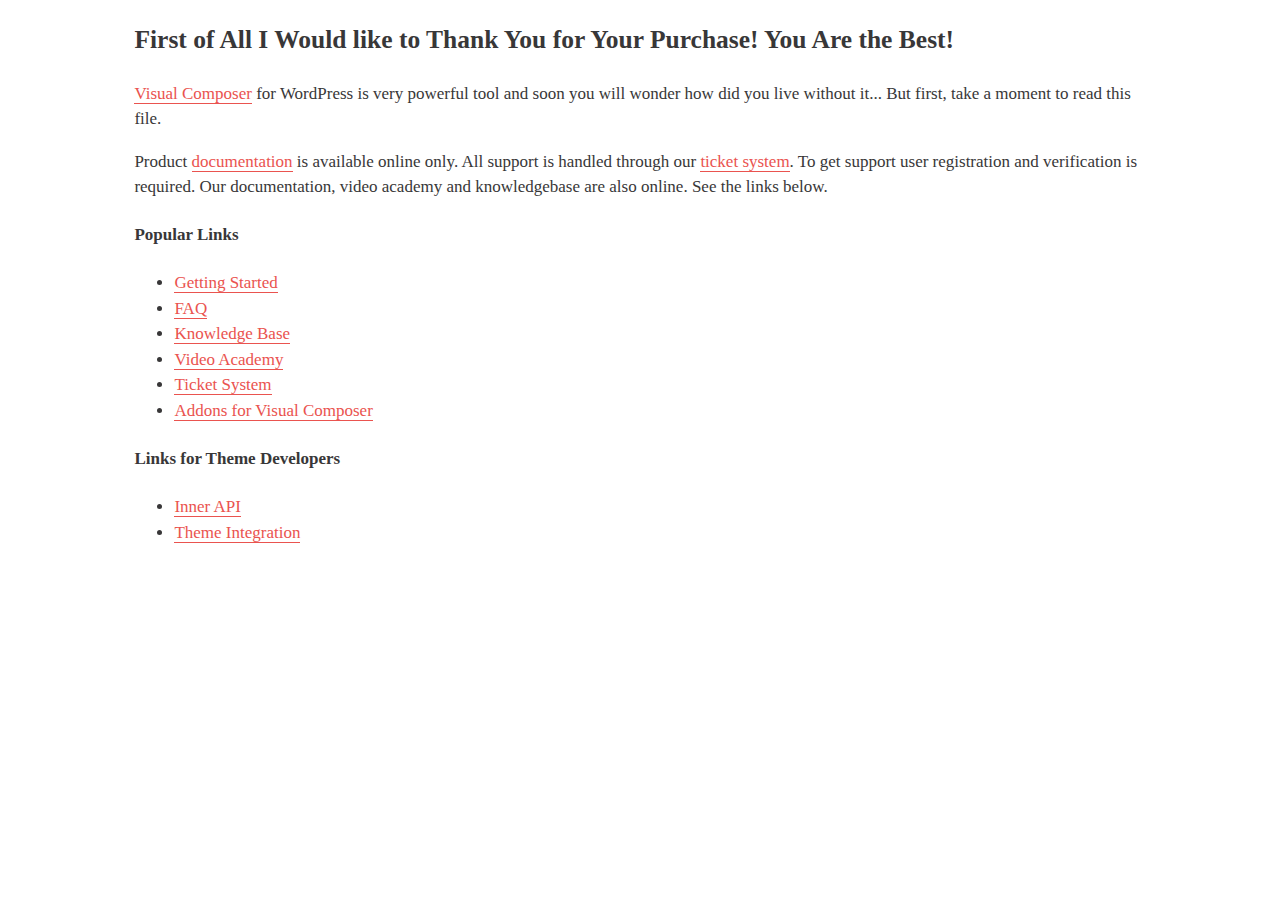
<file: Plugins/Visual Composer/0 - README FIRST.html>
<!DOCTYPE html>
<html lang="en">
<head>
	<meta http-equiv="content-type" content="text/html; charset=utf-8">
	<title>Visual Composer Page Builder for WordPress</title>
	<style>
	body {
		font-size: 17px;
		font-family: Georgia, serif;
		line-height: 1.5;
		color: #383738;
	}
	a {
		color: #ea534f;
		text-decoration: none;
		border-bottom: 1px solid;
	}
	a:hover {
		border-bottom: none;
	}
	#content {
		max-width: 80%;
		margin: 20px auto;
	}
	</style>
</head>
<body>
<div id="content">
	<h2>First of All I Would like to Thank You for Your Purchase! You Are the Best!</h2>
	<p><a href="http://vc.wpbakery.com">Visual Composer</a> for WordPress is very powerful tool and soon you will wonder how did you live without it... But first, take a moment to read this file. </p>
	
	<p>Product <a href="http://go.wpbakery.com/getting-started" title="Getting Started">documentation</a> is available online only. All support is handled through our <a href="http://support.wpbakery.com" title="Ticket System">ticket system</a>. To get support user registration and verification is required. Our documentation, video academy and knowledgebase are also online. See the links below.</p>

	<h4>Popular Links</h4>
	<ul>
		<li><a href="http://go.wpbakery.com/getting-started" title="Getting Started">Getting Started</a></li>
		<li><a href="http://go.wpbakery.com/faq" title="FAQ">FAQ</a></li>
		<li><a href="http://kb.wpbakery.com" title="Knowledge Base">Knowledge Base</a></li>
		<li><a href="http://go.wpbakery.com/video-academy" title="Video Academy">Video Academy</a></li>
		<li><a href="http://support.wpbakery.com" title="Ticket System">Ticket System</a></li>
		<li><a href="http://go.wpbakery.com/addons" title="Addons">Addons for Visual Composer</a></li>
	</ul>

	<h4>Links for Theme Developers</h4>
	<ul>
		<li><a href="http://go.wpbakery.com/inner-api" title="Inner API">Inner API</a></li>
		<li><a href="http://go.wpbakery.com/theme-integration" title="Theme Integration">Theme Integration</a></li>
	</ul>
</div>
</body>
</html>
</file>
<file: Plugins/MegaMainMenu/documentation/src/css/docs.css>
.h_red
{
	color: #ff0000;
}

html body
{
	background-color: #ECF0F1;
	padding-top: 0px;
}
html body *
{
	font-family: 'Open Sans', sans-serif;
}
html .header,
html .footer
{
	background-color: #16a085;
	color: #ffffff;
	position: relative;
	z-index: 100;
}
html .footer a
{
	color: #ffffff;
}
html .header .mmm
{
	min-height: 130px;
	line-height: 100px;
	padding-top: 15px;
	padding-bottom: 15px;
}
html .header .mmm
{
	text-align: center;
}
html .header .mmm > span
{
	font-size: 60px;
	font-weight: 300; 
	vertical-align: middle;
	position: relative;
}
html .header .mmm > span:after
{
	content: 'Documentation';
	display: inline-block;
	white-space: nowrap;
	position: absolute;
	font-size: 13px;
}
html .footer
{
	margin-top: 50px;
	padding-top: 30px;
	padding-bottom: 30px;
	text-align: center;
}
html .primary_content .page-header
{
	margin-bottom: 0px;
	padding-bottom: 0px;
}
html .small_caption
{
	padding-top: 45px;
	margin-top: 0px;
}
html body img
{
	max-width: 100%;
	width: 100%;
}
html body .no_top_margin
{
	margin-top: 0px !important;
}


body {
	position: relative; /* For scrollyspy */
	padding-top: 50px; /* Account for fixed navbar */
}
/*
 * Main navigation
 *
 * Turn the `.navbar` at the top of the docs purple.
 */

.bs-docs-nav {
	text-shadow: 0 -1px 0 rgba(0,0,0,.15);
	background-color: #563d7c;
	border-color: #463265;
	box-shadow: 0 1px 0 rgba(255,255,255,.1);
}
.bs-docs-nav .navbar-collapse {
	border-color: #463265;
}
.bs-docs-nav .navbar-brand {
	color: #fff;
}
.bs-docs-nav .navbar-nav > li > a {
	color: #cdbfe3;
}
.bs-docs-nav .navbar-nav > li > a:hover {
	color: #fff;
}
.bs-docs-nav .navbar-nav > .active > a,
.bs-docs-nav .navbar-nav > .active > a:hover {
	color: #fff;
	background-color: #463265;
}
.bs-docs-nav .navbar-toggle {
	border-color: #563d7c;
}
.bs-docs-nav .navbar-toggle:hover {
	background-color: #463265;
	border-color: #463265;
}

/*
 * Side navigation
 *
 * Scrollspy and affixed enhanced navigation to highlight sections and secondary
 * sections of docs content.
 */

/* By default it's not affixed in mobile views, so undo that */
.bs-sidebar.affix {
	position: static;
}

/* First level of nav */
.bs-sidenav {
	margin-top: 30px;
	margin-bottom: 30px;
	padding-top:    10px;
	padding-bottom: 10px;
	text-shadow: 0 1px 0 #fff;
	background-color: #f7f5fa;
	border-radius: 5px;
}

/* All levels of nav */
.bs-sidebar .nav > li > a {
	display: block;
	color: #716b7a;
	padding: 5px 20px;
	text-shadow: none;
}
.bs-sidebar .nav > li > a:hover,
.bs-sidebar .nav > li > a:focus {
	text-decoration: none;
	background-color: transparent;
	border-right: 1px solid #dbd8e0;
}
.bs-sidebar .nav > .active > a
{
	font-weight: bold;
}
.bs-sidebar .nav li > a:hover {
	color: #16a085;
}
/* Nav: second level (shown on .active) */
.bs-sidebar .nav .nav {
	display: none; /* Hide by default, but at >768px, show it */
}
.bs-sidebar li li {
	padding-left: 20px;
}
.bs-sidebar .nav .nav > li > a {
	padding-top:    3px;
	padding-bottom: 3px;
	font-size: 90%;
}

.bs-sidebar li > a:before {
	content: '';
	display: inline-block;
	width: 0px;
	height: 0px;
	border-width: 3px 4px;
	border-style: solid;
	border-top-color: transparent;
	border-right-color: transparent;
	border-bottom-color: transparent;
	border-left-color: #444444;
	position: relative;
	top: -1px;
	left: -5px;
}
/* Show and affix the side nav when space allows it */
@media screen and (min-width: 992px) {
	.bs-sidebar .nav > .active > ul {
		display: block;
	}
	/* Widen the fixed sidebar */
	.bs-sidebar.affix,
	.bs-sidebar.affix-bottom {
		width: 213px;
	}
	.bs-sidebar.affix {
		position: fixed; /* Undo the static from mobile first approach */
		top: 10px;
	}
	.bs-sidebar.affix-bottom {
		position: absolute; /* Undo the static from mobile first approach */
	}
	.bs-sidebar.affix-bottom .bs-sidenav,
	.bs-sidebar.affix .bs-sidenav {
		margin-top: 0;
		margin-bottom: 0;
	}
}
@media screen and (min-width: 1200px) {
	/* Widen the fixed sidebar again */
	.bs-sidebar.affix-bottom,
	.bs-sidebar.affix {
		width: 263px;
	}
}

h1[id] {
	padding-top: 80px;
	margin-top: -45px;
	font-weight: 300;
}


.sidebar_overlayer {
	height: 300px;
	width: 101%;
	position: relative;
	z-index: 10;
	background: transparent;
	background: -moz-linear-gradient(top, #ECF0F1 65%, transparent 100%);
	background: -webkit-linear-gradient(top, #ECF0F1 65%, transparent 100%);
	background: -o-linear-gradient(top, #ECF0F1 65%, transparent 100%);
	background: -ms-linear-gradient(top, #ECF0F1 65%, transparent 100%);
	background: -webkit-gradient(linear, left top, left bottom, color-stop(65%, #ECF0F1), color-stop(100%, transparent));
	background: linear-gradient(to bottom, #ECF0F1 65%, transparent 100%);
	filter: progid:DXImageTransform.Microsoft.gradient( startColorstr='#ECF0F1', endColorstr='transparent',GradientType=0 );
}
</file>
